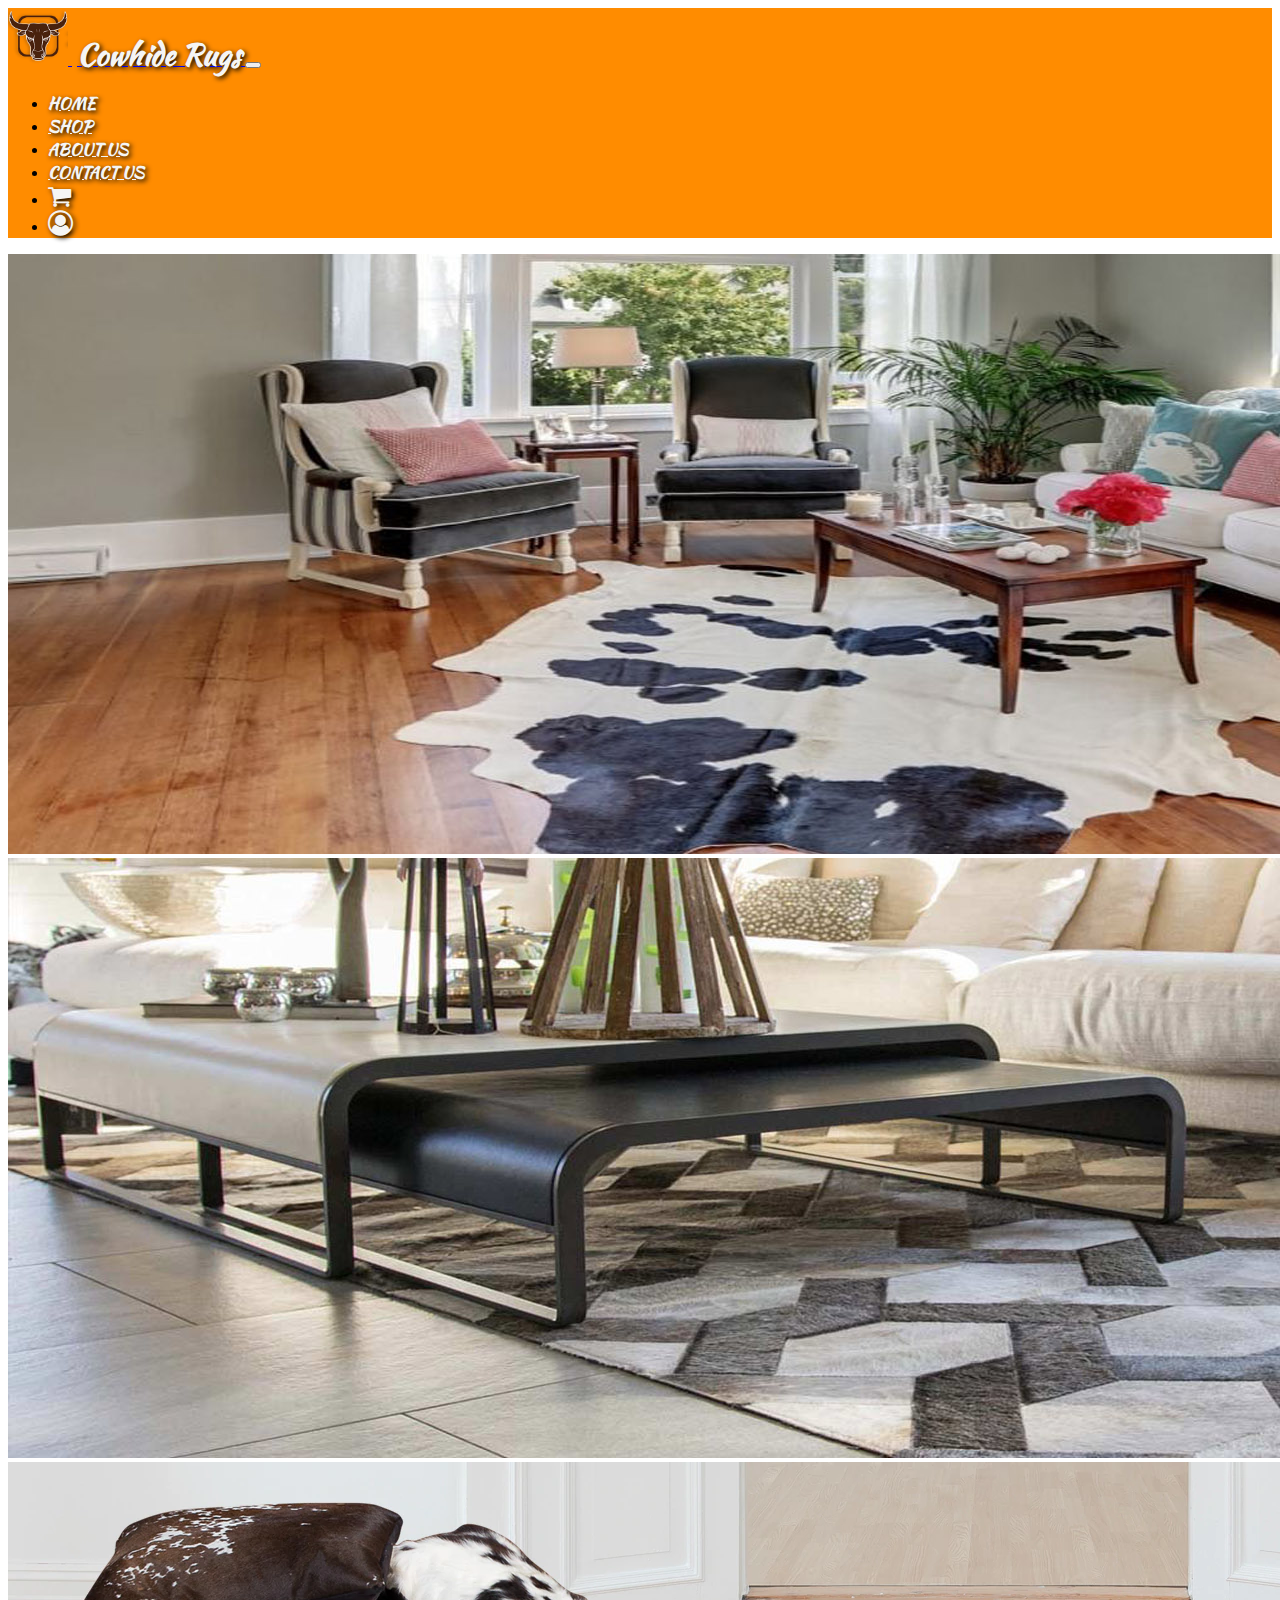
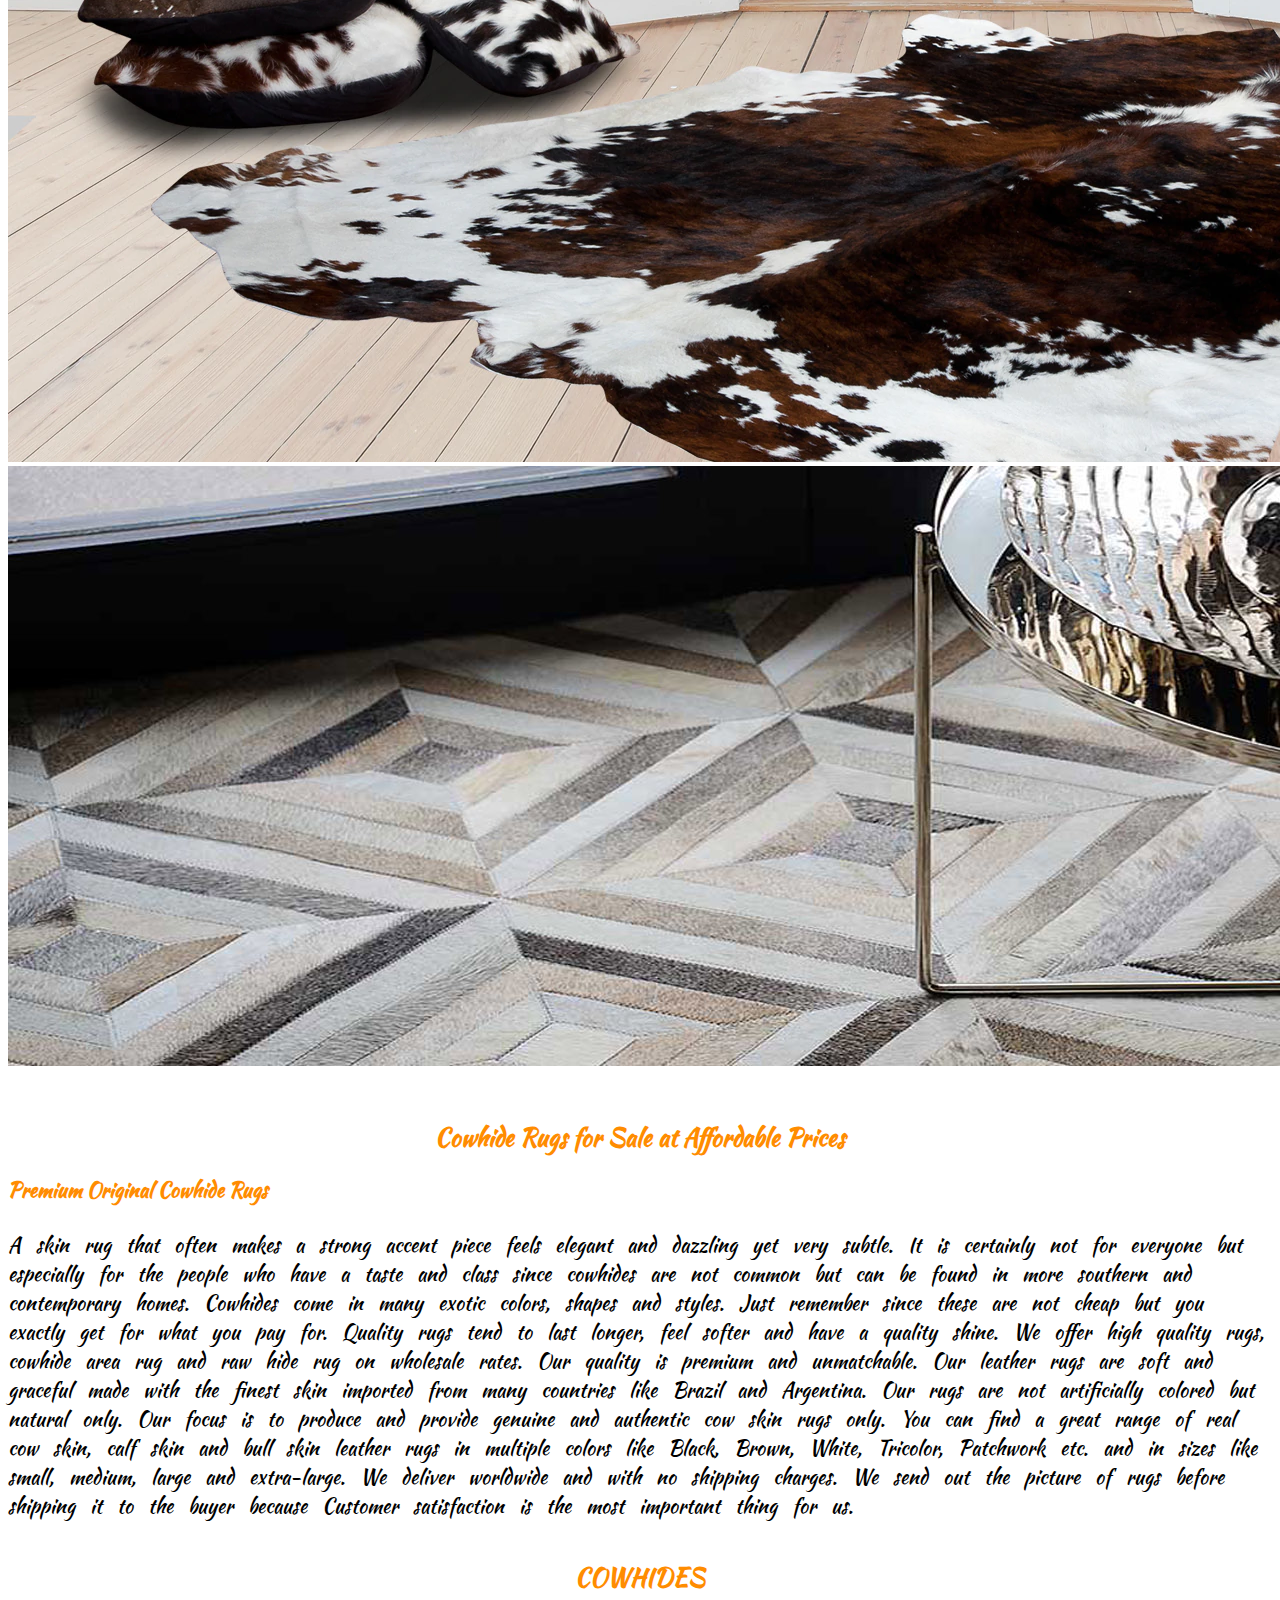
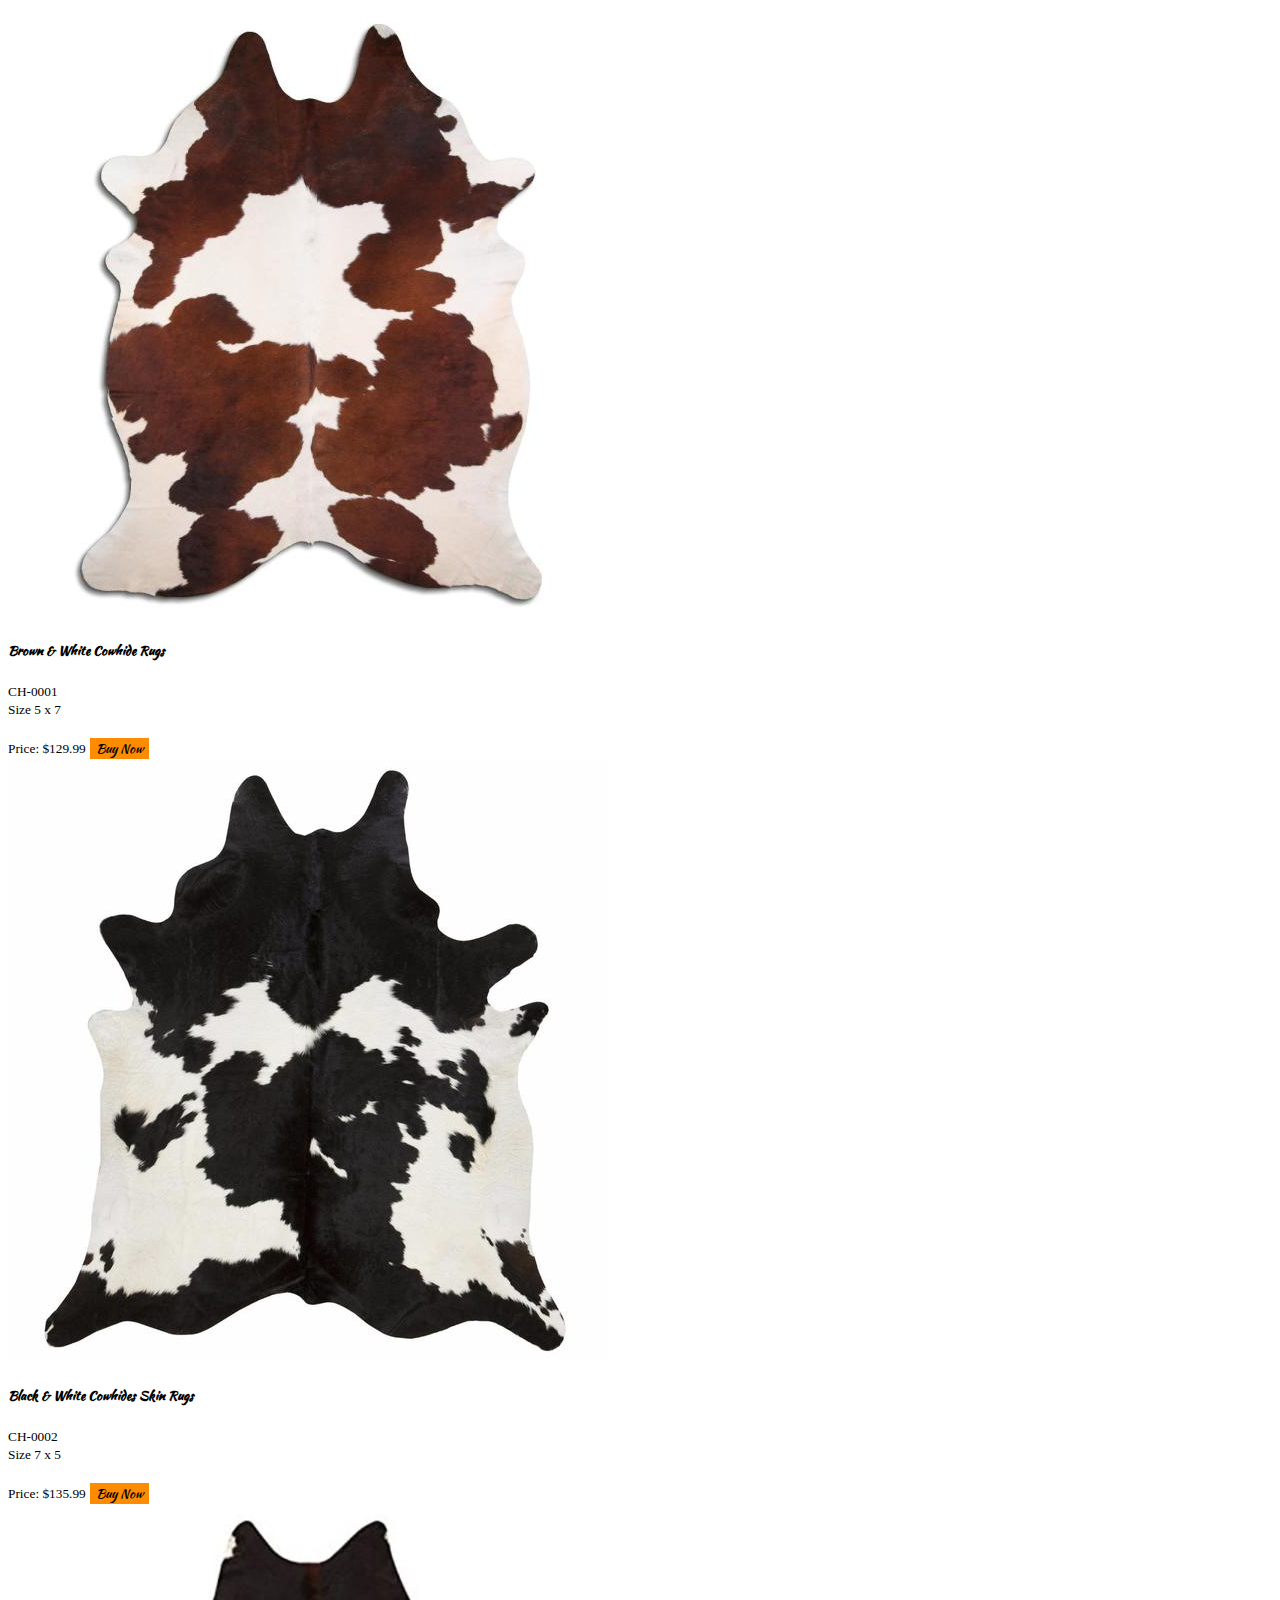
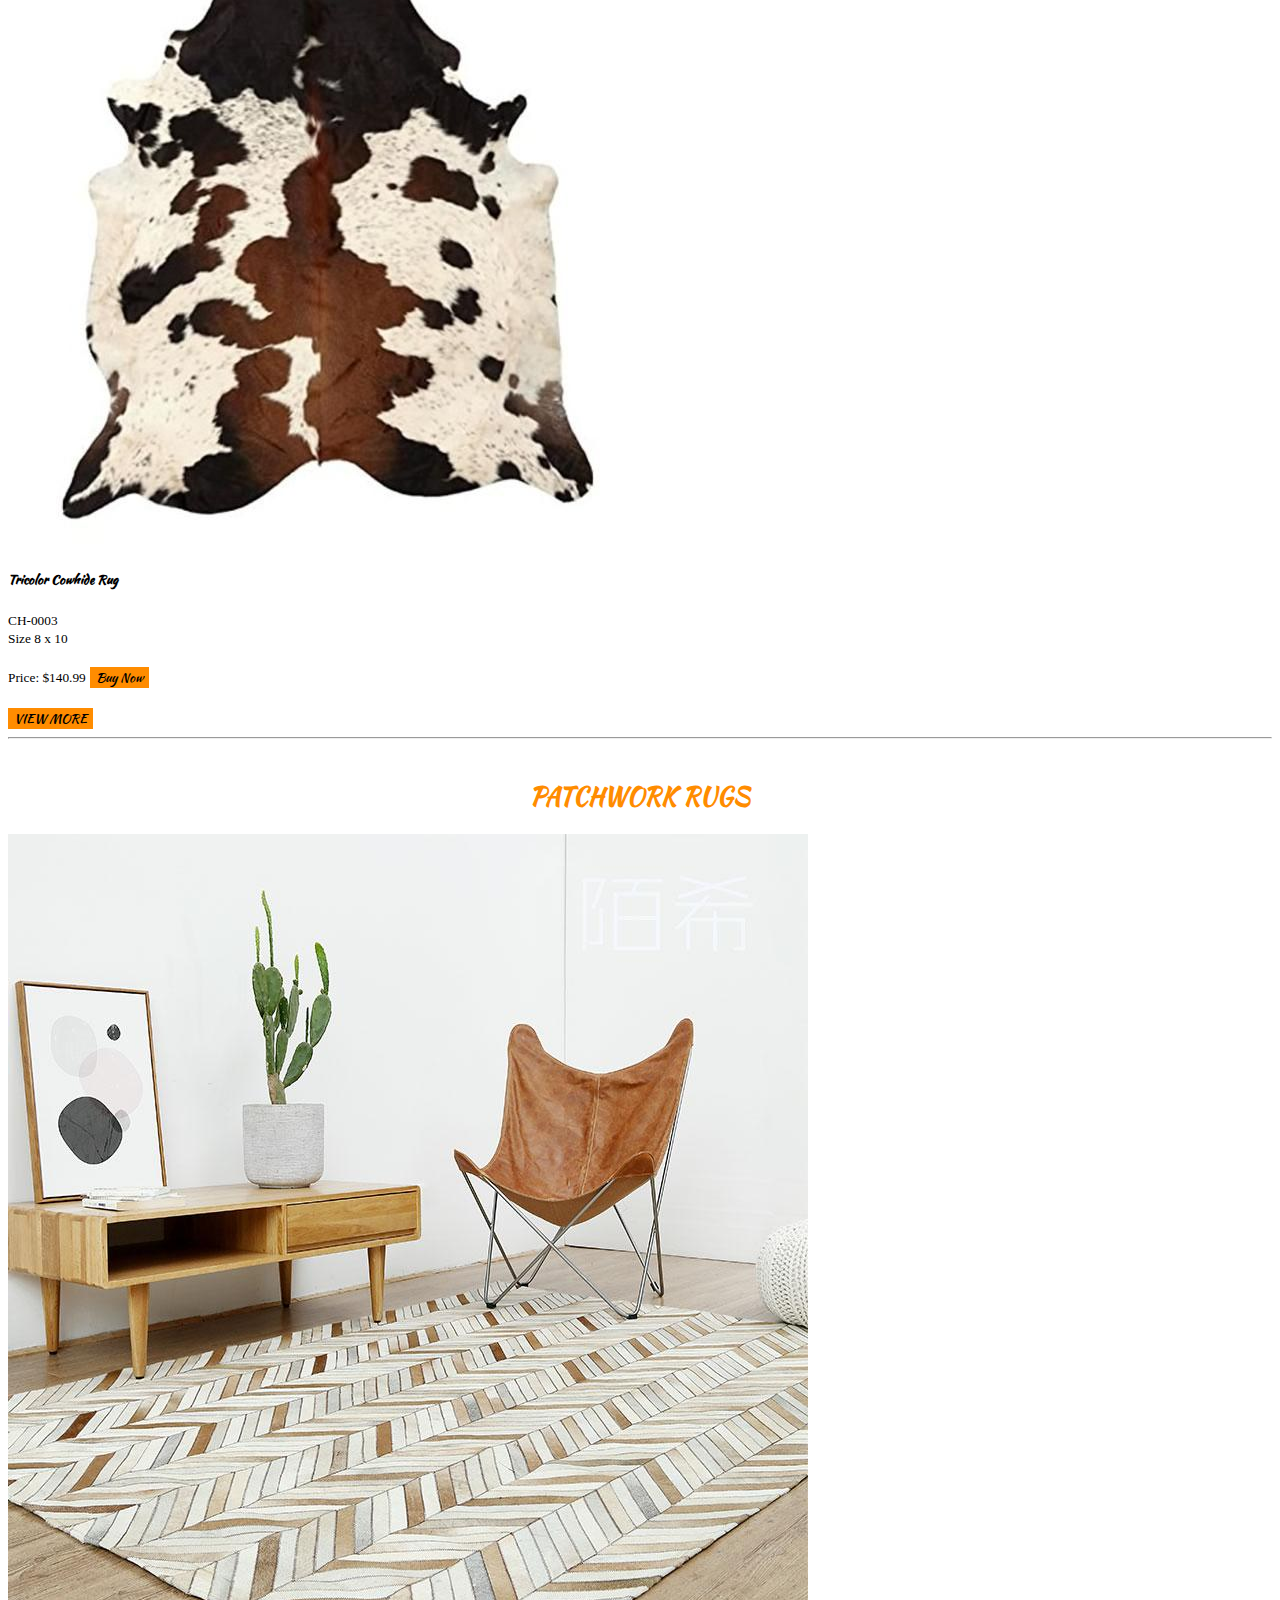
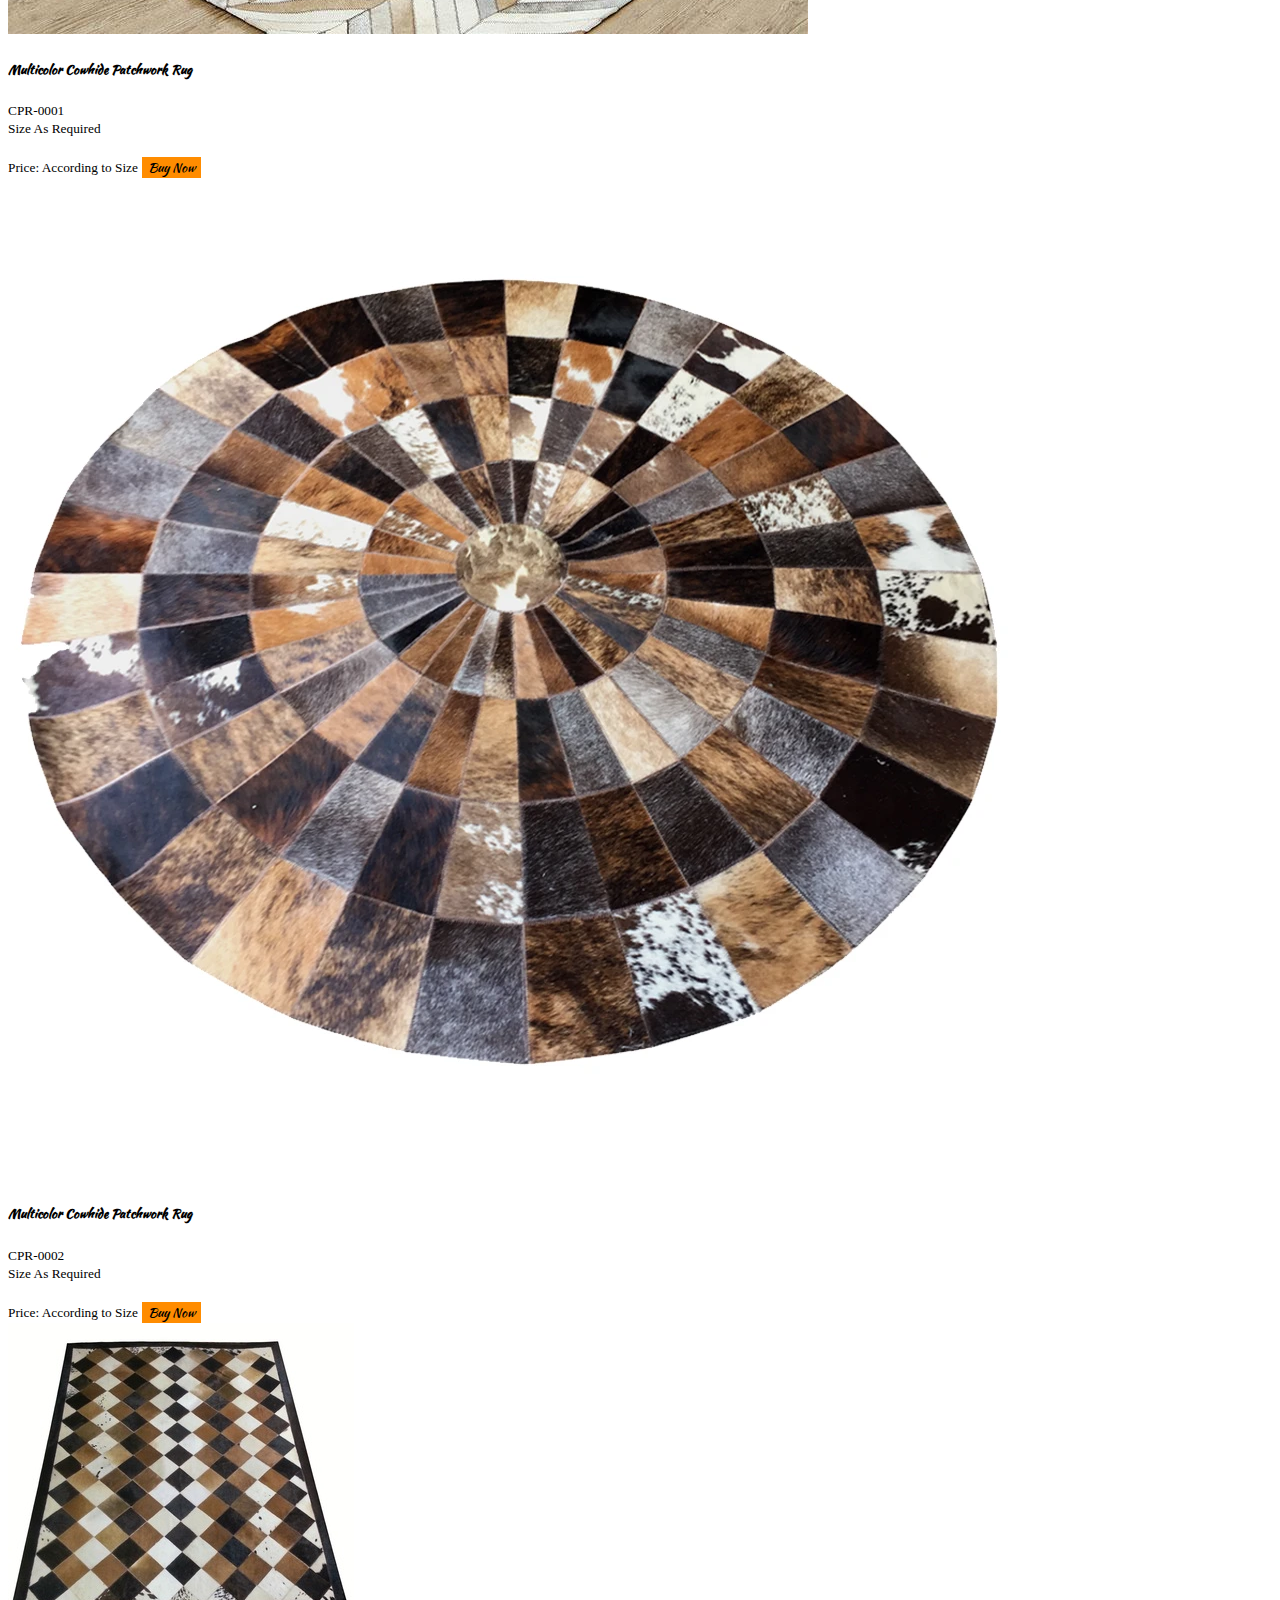
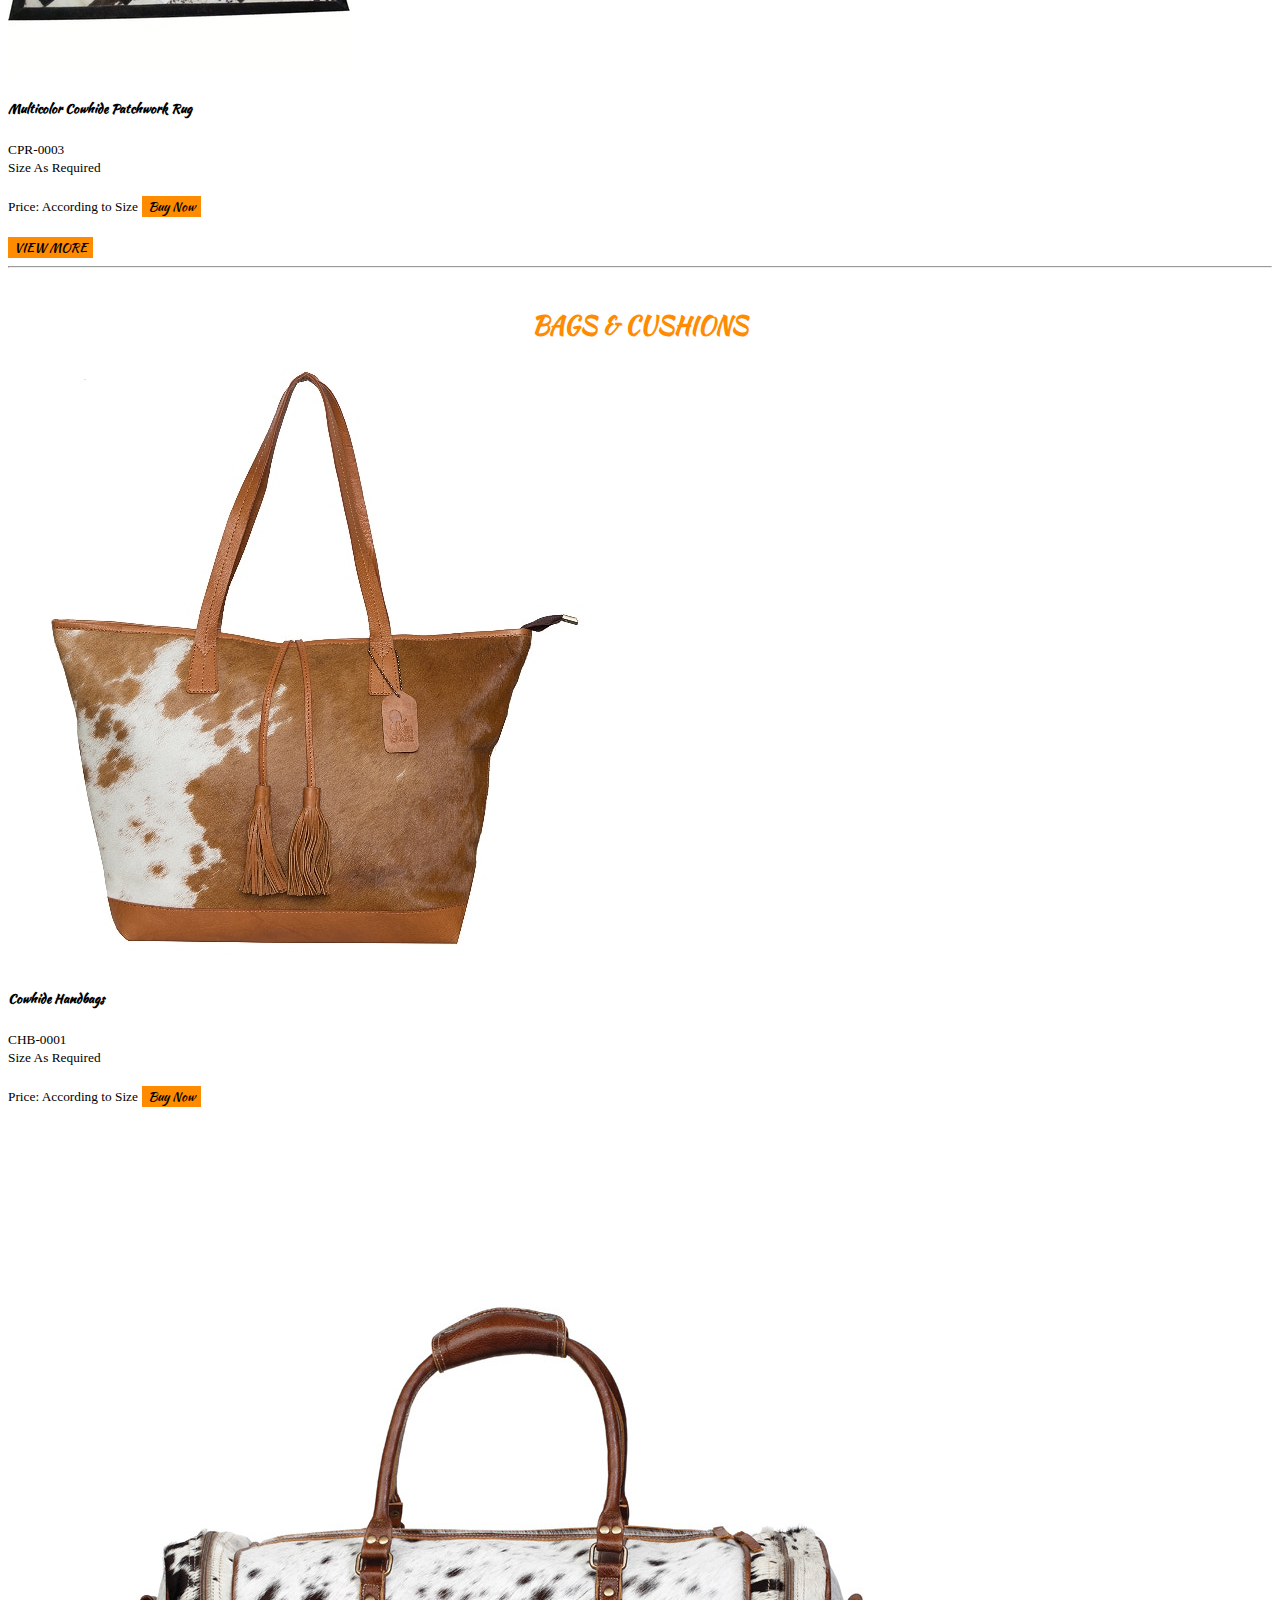
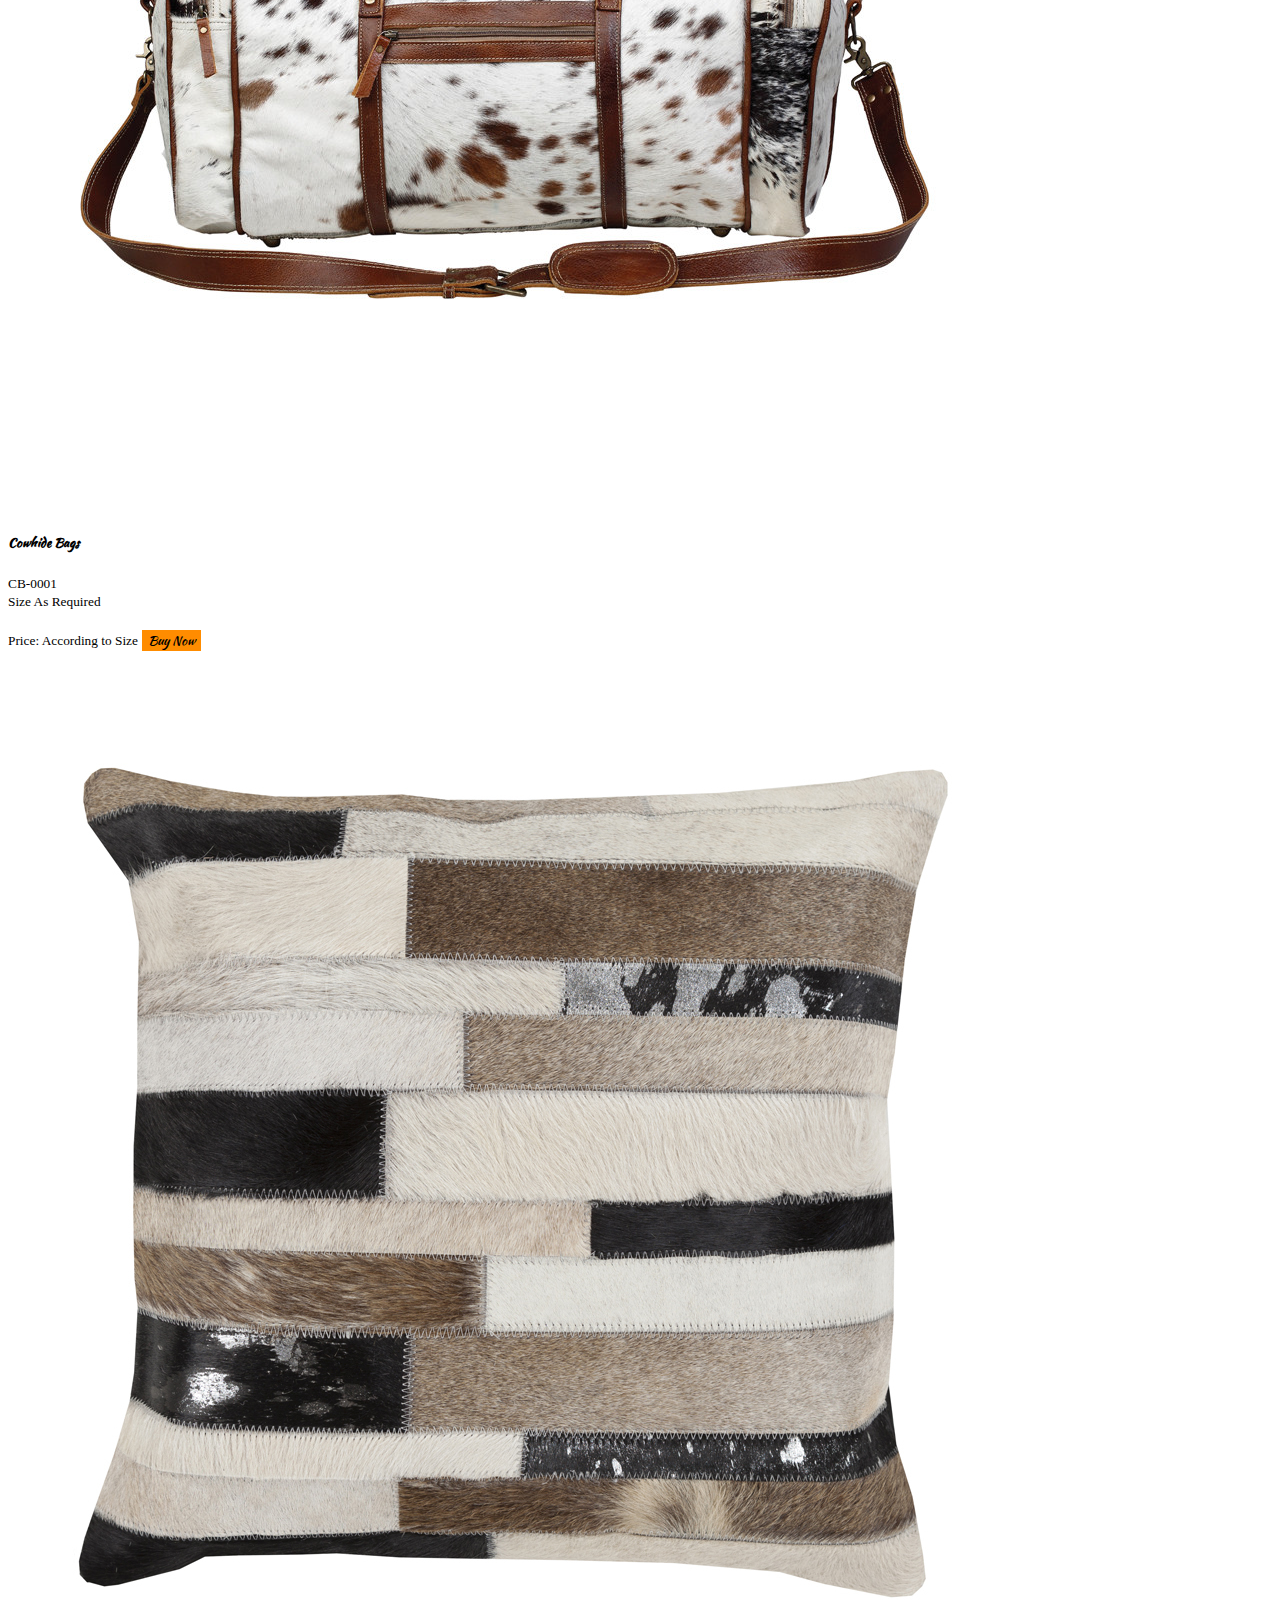
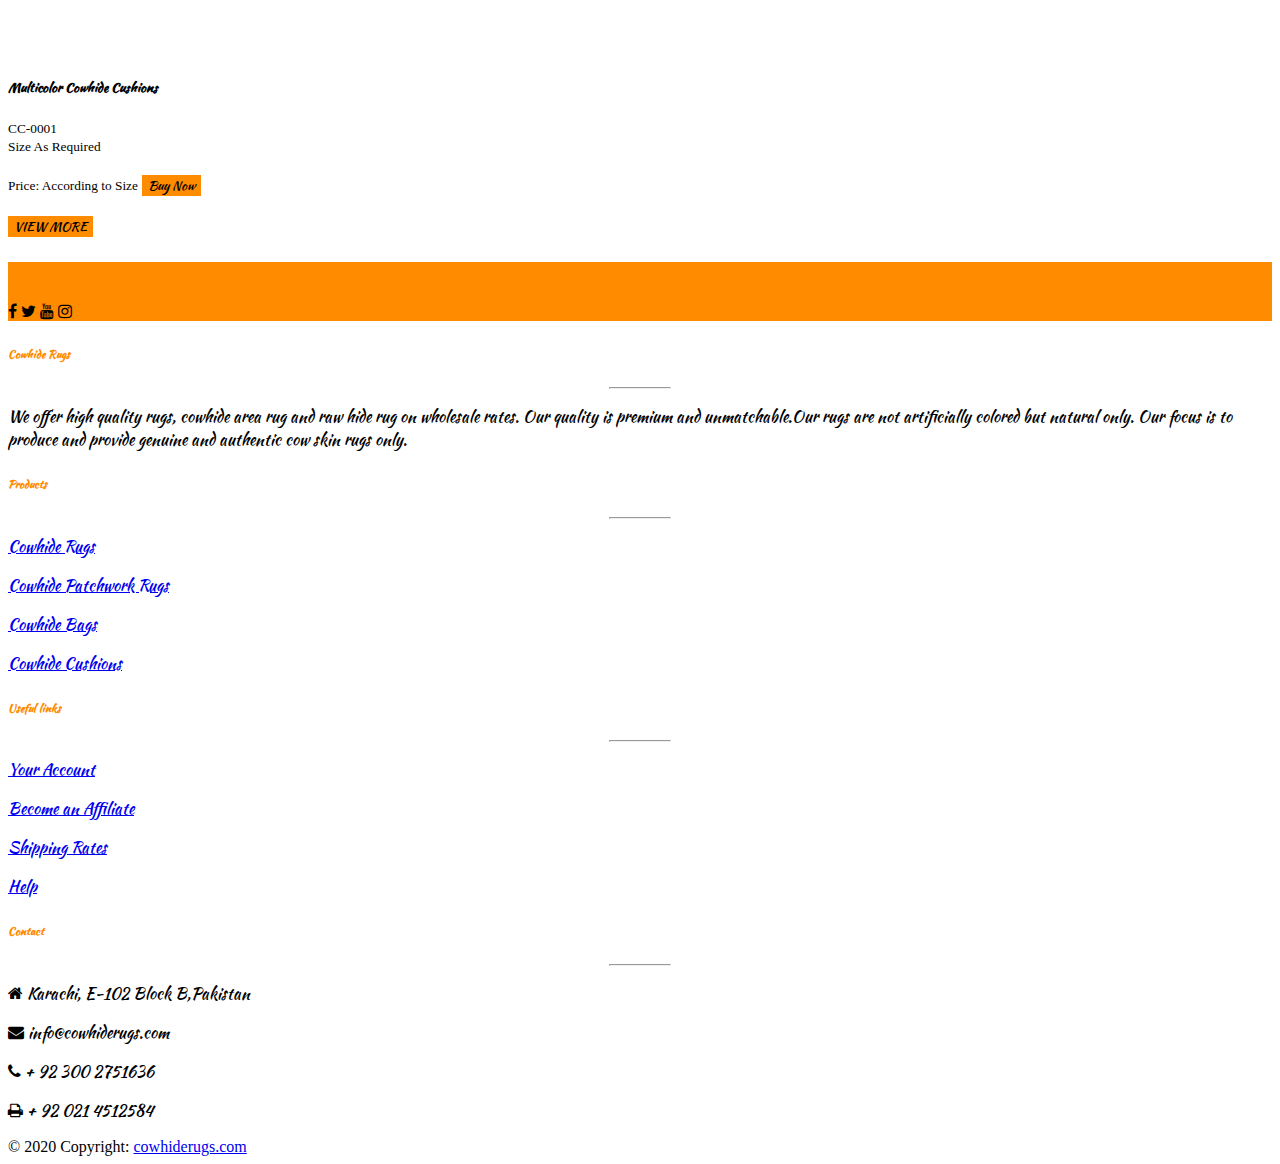
<file: index.html>
<!DOCTYPE html>
  <html lang="en">
  <head>
      <meta charset="UTF-8">
      <meta name="viewport" content="width=device-width, initial-scale=1.0">
      <title>websitePractice</title>
      <link rel="stylesheet" href="https://stackpath.bootstrapcdn.com/bootstrap/4.5.0/css/bootstrap.min.css" integrity="sha384-9aIt2nRpC12Uk9gS9baDl411NQApFmC26EwAOH8WgZl5MYYxFfc+NcPb1dKGj7Sk" crossorigin="anonymous">
      <link rel="stylesheet" href="style.css">
      <link href="https://fonts.googleapis.com/css2?family=Kaushan+Script&display=swap" rel="stylesheet">
      <link rel="stylesheet" href="https://cdnjs.cloudflare.com/ajax/libs/font-awesome/4.7.0/css/font-awesome.min.css">

  </head>

  <body>
    <div>
      <nav class="navbar navbar-expand-lg navbar-light">
          <a class="navbar-brand" href="index.html">
              <img src="images/cowlogo1.png" alt="" class="logo">
              <span class="logo-text">Cowhide Rugs</span>
          </a>
          <button class="navbar-toggler" type="button" data-toggle="collapse" data-target="#navbarText" aria-controls="navbarText" aria-expanded="false" aria-label="Toggle navigation">
            <span class="navbar-toggler-icon"></span>
          </button>
          <div class="collapse navbar-collapse" id="navbarText">
              <ul class="navbar-nav mr-auto">
              </ul>
            <span class="navbar-text">
              <ul class="navbar-nav mr-auto">
                  <li class="nav-item active">
                    <a class="nav-link" href="index.html">HOME <span class="sr-only">(current)</span></a>
                  </li>
                  <li class="nav-item">
                    <a class="nav-link" href="shop.html">SHOP</a>
                  </li>
                  <li class="nav-item">
                    <a class="nav-link" href="aboutus.html">ABOUT US</a>
                  </li>
                  <li class="nav-item">
                      <a class="nav-link" href="contactus.html">CONTACT US</a>
                    </li>
                    <li class="nav-item">
                      <a class="nav-link" href="#"><i class="fa fa-shopping-cart" aria-hidden="true"></i>
                      </a>
                    </li>
                    <li class="nav-item">
                      <a class="nav-link" href="#"><i class="fa fa-user-circle-o" aria-hidden="true"></i>

                      </a>
                    </li>
                    
                </ul>

            </span>
          </div>
    </nav>
      
      <div id="carouselExampleFade" class="carousel slide carousel-fade" data-ride="carousel">
          <div class="carousel-inner">
            <div class="carousel-item active">
              <img src="images/slider-1.jpg" class="d-block w-100" alt="...">
            </div>
            <div class="carousel-item">
              <img src="images/slider-2.jpg" class="d-block w-100" alt="...">
            </div>
            <div class="carousel-item">
              <img src="images/cowhide-slider3.jpg" class="d-block w-100" alt="...">
            </div>
            <div class="carousel-item">
              <img src="images/slider-3.jpg" class="d-block w-100" alt="...">
            </div>
          </div>
          <a class="carousel-control-prev" href="#carouselExampleFade" role="button" data-slide="prev">
            <span class="carousel-control-prev-icon" aria-hidden="true"></span>
            <span class="sr-only">Previous</span>
          </a>
          <a class="carousel-control-next" href="#carouselExampleFade" role="button" data-slide="next">
            <span class="carousel-control-next-icon" aria-hidden="true"></span>
            <span class="sr-only">Next</span>
          </a>
        </div>
        <div>
          <div class="container">
          <h2 class="mein-heading">Cowhide Rugs for Sale at Affordable Prices</h2>
          <h4 class="sub-heading pt-4">Premium Original Cowhide Rugs</h4>
          <p class="main-para">A skin rug that often makes a strong accent piece feels elegant and dazzling yet very subtle. It is certainly not for everyone but especially for the people who have a taste and class since cowhides are not common but can be found in more southern and contemporary homes. Cowhides come in many exotic colors, shapes and styles. Just remember since these are not cheap but you exactly get for what you pay for. Quality rugs tend to last longer, feel softer and have a quality shine.

            We offer high quality rugs, cowhide area rug and raw hide rug on wholesale rates. Our quality is premium and unmatchable. Our leather rugs are soft and graceful made with the finest skin imported from many countries like Brazil and Argentina.
            
            Our rugs are not artificially colored but natural only. Our focus is to produce and provide genuine and authentic cow skin rugs only. You can find a great range of real cow skin, calf skin and bull skin leather rugs in multiple colors like Black, Brown, White, Tricolor, Patchwork etc. and in sizes like small, medium, large and extra-large. We deliver worldwide and with no shipping charges. We send out the picture of rugs before shipping it to the buyer because Customer satisfaction is the most important thing for us.</p>
        </div>
    </div>

    <div>
      <h2>COWHIDES</h2>
      <div class="container pt-5">
        <div class="row">
          
          <div>
            <div class="card-deck">
            <div class="card">
              <img src="images/cowhide10.jpg" class="card-img-top" alt="...">
              <div class="card-body">
                <h5 class="card-title">Brown & White Cowhide Rugs</h5>
              </div>
              <div class="card-footer">
                <div class="row">
                <small class="text-muted col-6 pt-4 font-weight-bold">CH-0001 <br> Size	5 x 7 <br> Price:	$129.99</small>
                <button type="button" class="btn btn-outline-secondary col-6 text-white h-25">Buy Now</button>
              </div>
              </div>
            </div>
            <div class="card">
              <img src="images/cowhide04.jpg" class="card-img-top" alt="...">
              <div class="card-body">
                <h5 class="card-title">Black & White Cowhides Skin Rugs</h5>
              </div>
              <div class="card-footer">
                <div class="row">
                  <small class="text-muted col-6 pt-4 font-weight-bold">CH-0002 <br> Size	7 x 5 <br> Price:	$135.99</small>
                  <button type="button" class="btn btn-outline-secondary col-6 text-white h-25">Buy Now</button>
                </div>
              </div>
            </div>
            <div class="card">
              <img src="images/cowhide03.jpg" class="card-img-top" alt="...">
              <div class="card-body">
                <h5 class="card-title text-center">Tricolor Cowhide Rug</h5>
              </div>
              <div class="card-footer">
                <div class="row">
                  <small class="text-muted col-6 pt-4 font-weight-bold">CH-0003 <br> Size	8 x 10 <br> Price:	$140.99</small>
                  <button type="button" class="btn btn-outline-secondary col-6 text-white h-25">Buy Now</button>
                </div>
              </div>
                  </div>
                </div>
              </div>
            </div>
          </div>
          </div>
          <div class="container mt-4">
            <button type="button" class="btn btn-primary btn-lg">VIEW MORE</button>
          </div>
          <div class="container">
          <hr/ class="bg-warning">
        </div>
        <h2>PATCHWORK RUGS</h2>
          <div class="container pt-5">
          <div class="row">
            
            <div>
              <div class="card-deck">
              <div class="card">
                <img src="images/patchwork01.jpg" class="card-img-top" alt="...">
                <div class="card-body">
                  <h5 class="card-title">Multicolor Cowhide Patchwork Rug</h5>
                </div>
                <div class="card-footer">
                  <div class="row">
                    <small class="text-muted col-6 pt-4 font-weight-bold">CPR-0001 <br> Size	As Required <br> Price:	According to Size</small>
                    <button type="button" class="btn btn-outline-secondary col-6 text-white h-25">Buy Now</button>
                  </div>
                </div>
              </div>
              <div class="card">
                <img src="images/patchwork10.jpg" class="card-img-top" alt="...">
                <div class="card-body">
                  <h5 class="card-title">Multicolor Cowhide Patchwork Rug</h5>
                </div>
                <div class="card-footer">
                  <div class="row">
                    <small class="text-muted col-6 pt-4 font-weight-bold">CPR-0002 <br> Size	As Required <br> Price:	According to Size</small>
                    <button type="button" class="btn btn-outline-secondary col-6 text-white h-25">Buy Now</button>
                  </div>
                </div>
              </div>
              <div class="card">
                <img src="images/patchwork11.jpg" class="card-img-top" alt="...">
                <div class="card-body">
                  <h5 class="card-title text-center">Multicolor Cowhide Patchwork Rug</h5>
                </div>
                <div class="card-footer">
                  <div class="row">
                    <small class="text-muted col-6 pt-4 font-weight-bold">CPR-0003 <br> Size	As Required <br> Price:	According to Size</small>
                    <button type="button" class="btn btn-outline-secondary col-6 text-white h-25">Buy Now</button>
                  </div>
                </div>
                    </div>
                  </div>
                </div>
              </div>
            </div>
            </div>
          </div>
          <div class="container mt-4">
            <button type="button" class="btn btn-primary btn-lg">VIEW MORE</button>
          </div>
      </div>

      <div class="container">
        <hr/ class="bg-warning">
      </div>
      <h2>BAGS & CUSHIONS</h2>
        <div class="container pt-5">
        <div class="row">
          
          <div>
            <div class="card-deck">
            <div class="card">
              <img src="images/cowhide-bags-01.jpg" class="card-img-top" alt="...">
              <div class="card-body">
                <h5 class="card-title text-center">Cowhide Handbags</h5>
              </div>
              <div class="card-footer">
                <div class="row">
                  <small class="text-muted col-6 pt-4 font-weight-bold">CHB-0001 <br> Size	As Required <br> Price:	According to Size</small>
                  <button type="button" class="btn btn-outline-secondary col-6 text-white h-25">Buy Now</button>
                </div>
              </div>
            </div>
            <div class="card">
              <img src="images/cowhide-bags-07.jpg" class="card-img-top" alt="...">
              <div class="card-body">
                <h5 class="card-title text-center">Cowhide Bags</h5>
              </div>
              <div class="card-footer">
                <div class="row">
                  <small class="text-muted col-6 pt-4 font-weight-bold">CB-0001 <br> Size	As Required <br> Price:	According to Size</small>
                  <button type="button" class="btn btn-outline-secondary col-6 text-white h-25">Buy Now</button>
                </div>
              </div>
            </div>
            <div class="card">
              <img src="images/cowhide-cousins-04.jpg" class="card-img-top" alt="...">
              <div class="card-body">
                <h5 class="card-title text-center">Multicolor Cowhide Cushions</h5>
              </div>
              <div class="card-footer">
                <div class="row">
                  <small class="text-muted col-6 pt-4 font-weight-bold">CC-0001 <br> Size	As Required <br> Price:	According to Size</small>
                  <button type="button" class="btn btn-outline-secondary col-6 text-white h-25">Buy Now</button>
                </div>
              </div>
                  </div>
                </div>
              </div>
            </div>
          </div>
          </div>
        </div>
        <div class="container mt-4">
          <button type="button" class="btn btn-primary btn-lg">VIEW MORE</button>
        </div>

  </div>
  <!-- Footer -->
<footer class="page-footer font-small unique-color-dark mt-5">

  <div style="background-color: darkorange;">
    <div class="container">

      <!-- Grid row-->
      <div class="row py-4 d-flex align-items-center">

        <!-- Grid column -->
        <div class="col-md-6 col-lg-5 text-center text-md-left mb-4 mb-md-0">
          <h6 class="mb-0 footer-text">Get connected with us on social networks!</h6>
        </div>
        <!-- Grid column -->

        <!-- Grid column -->
        <div class="col-md-6 col-lg-7 text-center text-md-right">

          <!-- Facebook -->
          <a class="fb-ic">
            <i class="fa fa-facebook-f white-text mr-4"> </i>
          </a>
          <!-- Twitter -->
          <a class="tw-ic">
            <i class="fa fa-twitter white-text mr-4"> </i>
          </a>
          <!-- youtube +-->
          <a class="gplus-ic">
            <i class="fa fa-youtube white-text mr-4"> </i>
          </a>
          <!--Instagram-->
          <a class="ins-ic">
            <i class="fa fa-instagram white-text"> </i>
          </a>

        </div>
        <!-- Grid column -->

      </div>
      <!-- Grid row-->

    </div>
  </div>

  <!-- Footer Links -->
  <div class="container text-center text-md-left mt-5 footer-text ">

    <!-- Grid row -->
    <div class="row mt-3">

      <!-- Grid column -->
      <div class="col-md-3 col-lg-4 col-xl-3 mx-auto mb-4">

        <!-- Content -->
        <h6 class="text-uppercase font-weight-bold">Cowhide Rugs</h6>
        <hr class="deep-purple accent-2 mb-4 mt-0 d-inline-block mx-auto" style="width: 60px;">
        <p>We offer high quality rugs, cowhide area rug and raw hide rug on wholesale rates. Our quality is premium and unmatchable.Our rugs are not artificially colored but natural only. Our focus is to produce and provide genuine and authentic cow skin rugs only.</p>

      </div>
      <!-- Grid column -->

      <!-- Grid column -->
      <div class="col-md-2 col-lg-2 col-xl-2 mx-auto mb-4">

        <!-- Links -->
        <h6 class="text-uppercase font-weight-bold">Products</h6>
        <hr class="deep-purple accent-2 mb-4 mt-0 d-inline-block mx-auto" style="width: 60px;">
        <p>
          <a href="shop.html">Cowhide Rugs</a>
        </p>
        <p>
          <a href="shop.html">Cowhide Patchwork Rugs</a>
        </p>
        <p>
          <a href="shop.html">Cowhide Bags</a>
        </p>
        <p>
          <a href="shop.html">Cowhide Cushions</a>
        </p>

      </div>
      <!-- Grid column -->

      <!-- Grid column -->
      <div class="col-md-3 col-lg-2 col-xl-2 mx-auto mb-4">

        <!-- Links -->
        <h6 class="text-uppercase font-weight-bold">Useful links</h6>
        <hr class="deep-purple accent-2 mb-4 mt-0 d-inline-block mx-auto" style="width: 60px;">
        <p>
          <a href="#!">Your Account</a>
        </p>
        <p>
          <a href="#!">Become an Affiliate</a>
        </p>
        <p>
          <a href="#!">Shipping Rates</a>
        </p>
        <p>
          <a href="#!">Help</a>
        </p>

      </div>
      <!-- Grid column -->

      <!-- Grid column -->
      <div class="col-md-4 col-lg-3 col-xl-3 mx-auto mb-md-0 mb-4">

        <!-- Links -->
        <h6 class="text-uppercase font-weight-bold">Contact</h6>
        <hr class="deep-purple accent-2 mb-4 mt-0 d-inline-block mx-auto" style="width: 60px;">
        <p>
          <i class="fa fa-home mr-3"></i> Karachi, E-102 Block B,Pakistan</p>
        <p>
          <i class="fa fa-envelope mr-3"></i> info@cowhiderugs.com</p>
        <p>
          <i class="fa fa-phone mr-3"></i> + 92 300 2751636</p>
        <p>
          <i class="fa fa-print mr-3"></i> + 92 021 4512584 </p>

      </div>
      <!-- Grid column -->

    </div>
    <!-- Grid row -->

  </div>
  <!-- Footer Links -->

  <!-- Copyright -->
  <div class="footer-copyright text-center py-3">© 2020 Copyright:
    <a href="https://mdbootstrap.com/"> cowhiderugs.com</a>
  </div>
  <!-- Copyright -->

</footer>
<!-- Footer -->



</div>    

  <script src="https://code.jquery.com/jquery-3.5.1.slim.min.js" integrity="sha384-DfXdz2htPH0lsSSs5nCTpuj/zy4C+OGpamoFVy38MVBnE+IbbVYUew+OrCXaRkfj" crossorigin="anonymous"></script>
  <script src="https://cdn.jsdelivr.net/npm/popper.js@1.16.0/dist/umd/popper.min.js" integrity="sha384-Q6E9RHvbIyZFJoft+2mJbHaEWldlvI9IOYy5n3zV9zzTtmI3UksdQRVvoxMfooAo" crossorigin="anonymous"></script>
  <script src="https://stackpath.bootstrapcdn.com/bootstrap/4.5.0/js/bootstrap.min.js" integrity="sha384-OgVRvuATP1z7JjHLkuOU7Xw704+h835Lr+6QL9UvYjZE3Ipu6Tp75j7Bh/kR0JKI" crossorigin="anonymous"></script>
  </body>
  </html>
</file>
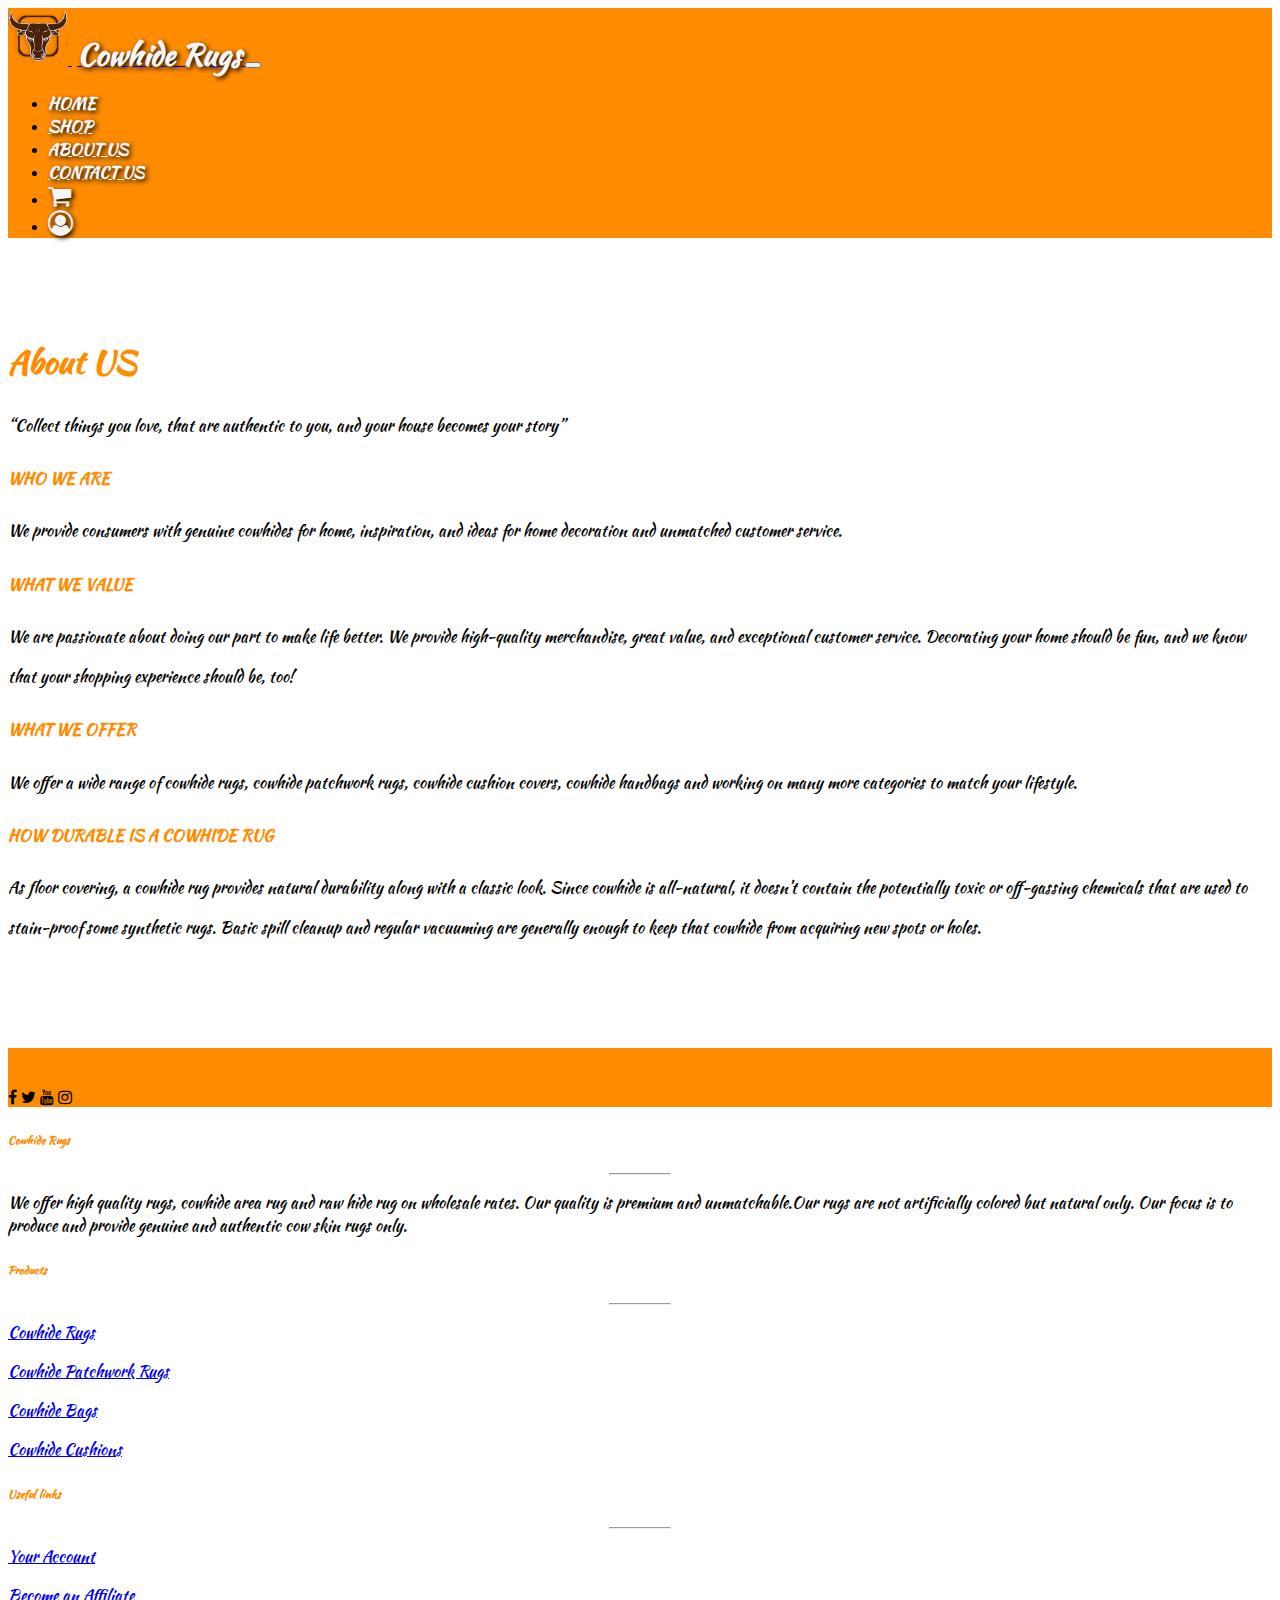
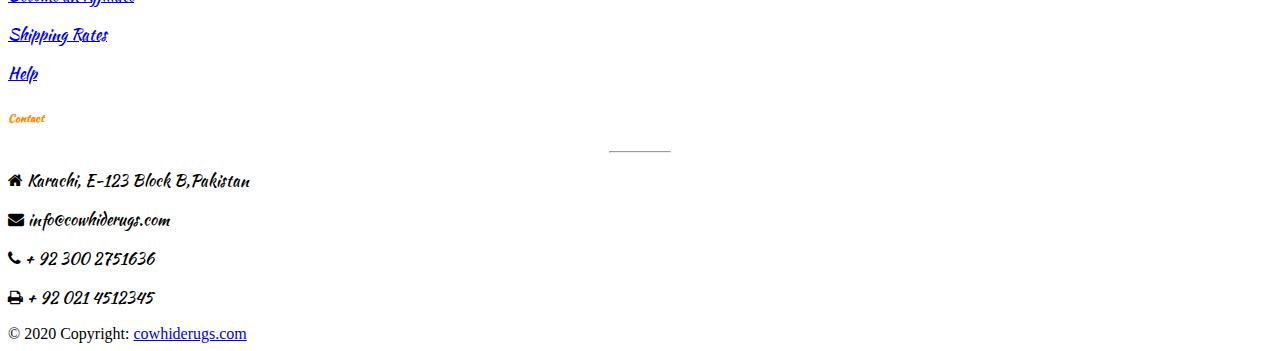
<file: aboutus.html>
<!DOCTYPE html>
<html lang="en">
<head>
    <meta charset="UTF-8">
    <meta name="viewport" content="width=device-width, initial-scale=1.0">
    <title>websitePractice</title>
    <link rel="stylesheet" href="https://stackpath.bootstrapcdn.com/bootstrap/4.5.0/css/bootstrap.min.css" integrity="sha384-9aIt2nRpC12Uk9gS9baDl411NQApFmC26EwAOH8WgZl5MYYxFfc+NcPb1dKGj7Sk" crossorigin="anonymous">
    <link rel="stylesheet" href="style.css">
    <link href="https://fonts.googleapis.com/css2?family=Kaushan+Script&display=swap" rel="stylesheet">
    <link rel="stylesheet" href="https://cdnjs.cloudflare.com/ajax/libs/font-awesome/4.7.0/css/font-awesome.min.css">

</head>

<body>
  <div>
    <nav class="navbar navbar-expand-lg navbar-light">
        <a class="navbar-brand" href="index.html">
            <img src="images/cowlogo1.png" alt="" class="logo">
            <span class="logo-text">Cowhide Rugs</span>
        </a>
        <button class="navbar-toggler" type="button" data-toggle="collapse" data-target="#navbarText" aria-controls="navbarText" aria-expanded="false" aria-label="Toggle navigation">
          <span class="navbar-toggler-icon"></span>
        </button>
        <div class="collapse navbar-collapse" id="navbarText">
            <ul class="navbar-nav mr-auto">
            </ul>
          <span class="navbar-text">
            <ul class="navbar-nav mr-auto">
                <li class="nav-item active">
                  <a class="nav-link" href="index.html">HOME <span class="sr-only">(current)</span></a>
                </li>
                <li class="nav-item">
                  <a class="nav-link" href="#">SHOP</a>
                </li>
                <li class="nav-item">
                  <a class="nav-link" href="aboutus.html">ABOUT US</a>
                </li>
                <li class="nav-item">
                    <a class="nav-link" href="contactus.html">CONTACT US</a>
                  </li>
                  <li class="nav-item">
                    <a class="nav-link" href="#"><i class="fa fa-shopping-cart" aria-hidden="true"></i>
                    </a>
                  </li>
                  <li class="nav-item">
                    <a class="nav-link" href="#"><i class="fa fa-user-circle-o" aria-hidden="true"></i>

                    </a>
                  </li>
                  
              </ul>

          </span>
        </div>
  </nav>


  <div class="container about-us">
      <h1 class="mb-5">About US</h1>
      <p>“Collect things you love, that are authentic to you, and your house becomes your story”</p>
      <h4>WHO WE ARE</h4>
      <p>We provide consumers with genuine cowhides for home, inspiration, and ideas for home decoration and unmatched customer service.</p>
      <h4>WHAT WE VALUE</h4>
      <p>We are passionate about doing our part to make life better. We provide high-quality merchandise, great value, and exceptional customer service. Decorating your home should be fun, and we know that your shopping experience should be, too!</p>
      <h4>WHAT WE OFFER</h4>
      <p>We offer a wide range of cowhide rugs, cowhide patchwork rugs, cowhide cushion covers, cowhide handbags and working on many more categories to match your lifestyle.</p>
      <h4>HOW DURABLE IS A COWHIDE RUG</h4>
      <p>As floor covering, a cowhide rug provides natural durability along with a classic look. Since cowhide is all-natural, it doesn’t contain the potentially toxic or off-gassing chemicals that are used to stain-proof some synthetic rugs. Basic spill cleanup and regular vacuuming are generally enough to keep that cowhide from acquiring new spots or holes.</p>
    </div>

    
  
  





<!-- Footer -->
<footer class="page-footer font-small unique-color-dark mt-5">

<div style="background-color: darkorange;">
  <div class="container">

    <!-- Grid row-->
    <div class="row py-4 d-flex align-items-center">

      <!-- Grid column -->
      <div class="col-md-6 col-lg-5 text-center text-md-left mb-4 mb-md-0">
        <h6 class="mb-0 footer-text">Get connected with us on social networks!</h6>
      </div>
      <!-- Grid column -->

      <!-- Grid column -->
      <div class="col-md-6 col-lg-7 text-center text-md-right">

        <!-- Facebook -->
        <a class="fb-ic">
          <i class="fa fa-facebook-f white-text mr-4"> </i>
        </a>
        <!-- Twitter -->
        <a class="tw-ic">
          <i class="fa fa-twitter white-text mr-4"> </i>
        </a>
        <!-- youtube +-->
        <a class="gplus-ic">
          <i class="fa fa-youtube white-text mr-4"> </i>
        </a>
        <!--Instagram-->
        <a class="ins-ic">
          <i class="fa fa-instagram white-text"> </i>
        </a>

      </div>
      <!-- Grid column -->

    </div>
    <!-- Grid row-->

  </div>
</div>

<!-- Footer Links -->
<div class="container text-center text-md-left mt-5 footer-text ">

  <!-- Grid row -->
  <div class="row mt-3">

    <!-- Grid column -->
    <div class="col-md-3 col-lg-4 col-xl-3 mx-auto mb-4">

      <!-- Content -->
      <h6 class="text-uppercase font-weight-bold">Cowhide Rugs</h6>
      <hr class="deep-purple accent-2 mb-4 mt-0 d-inline-block mx-auto" style="width: 60px;">
      <p>We offer high quality rugs, cowhide area rug and raw hide rug on wholesale rates. Our quality is premium and unmatchable.Our rugs are not artificially colored but natural only. Our focus is to produce and provide genuine and authentic cow skin rugs only.</p>

    </div>
    <!-- Grid column -->

    <!-- Grid column -->
    <div class="col-md-2 col-lg-2 col-xl-2 mx-auto mb-4">

      <!-- Links -->
      <h6 class="text-uppercase font-weight-bold">Products</h6>
      <hr class="deep-purple accent-2 mb-4 mt-0 d-inline-block mx-auto" style="width: 60px;">
      <p>
        <a href="shop.html">Cowhide Rugs</a>
      </p>
      <p>
        <a href="shop.html">Cowhide Patchwork Rugs</a>
      </p>
      <p>
        <a href="shop.html">Cowhide Bags</a>
      </p>
      <p>
        <a href="shop.html">Cowhide Cushions</a>
      </p>

    </div>
    <!-- Grid column -->

    <!-- Grid column -->
    <div class="col-md-3 col-lg-2 col-xl-2 mx-auto mb-4">

      <!-- Links -->
      <h6 class="text-uppercase font-weight-bold">Useful links</h6>
      <hr class="deep-purple accent-2 mb-4 mt-0 d-inline-block mx-auto" style="width: 60px;">
      <p>
        <a href="#!">Your Account</a>
      </p>
      <p>
        <a href="#!">Become an Affiliate</a>
      </p>
      <p>
        <a href="#!">Shipping Rates</a>
      </p>
      <p>
        <a href="#!">Help</a>
      </p>

    </div>
    <!-- Grid column -->

    <!-- Grid column -->
    <div class="col-md-4 col-lg-3 col-xl-3 mx-auto mb-md-0 mb-4">

      <!-- Links -->
      <h6 class="text-uppercase font-weight-bold">Contact</h6>
      <hr class="deep-purple accent-2 mb-4 mt-0 d-inline-block mx-auto" style="width: 60px;">
      <p>
        <i class="fa fa-home mr-3"></i> Karachi, E-123 Block B,Pakistan</p>
      <p>
        <i class="fa fa-envelope mr-3"></i> info@cowhiderugs.com</p>
      <p>
        <i class="fa fa-phone mr-3"></i> + 92 300 2751636</p>
      <p>
        <i class="fa fa-print mr-3"></i> + 92 021 4512345 </p>

    </div>
    <!-- Grid column -->

  </div>
  <!-- Grid row -->

</div>
<!-- Footer Links -->

<!-- Copyright -->
<div class="footer-copyright text-center py-3">© 2020 Copyright:
  <a href="https://mdbootstrap.com/"> cowhiderugs.com</a>
</div>
<!-- Copyright -->

</footer>
<!-- Footer -->



</div>    

<script src="https://code.jquery.com/jquery-3.5.1.slim.min.js" integrity="sha384-DfXdz2htPH0lsSSs5nCTpuj/zy4C+OGpamoFVy38MVBnE+IbbVYUew+OrCXaRkfj" crossorigin="anonymous"></script>
<script src="https://cdn.jsdelivr.net/npm/popper.js@1.16.0/dist/umd/popper.min.js" integrity="sha384-Q6E9RHvbIyZFJoft+2mJbHaEWldlvI9IOYy5n3zV9zzTtmI3UksdQRVvoxMfooAo" crossorigin="anonymous"></script>
<script src="https://stackpath.bootstrapcdn.com/bootstrap/4.5.0/js/bootstrap.min.js" integrity="sha384-OgVRvuATP1z7JjHLkuOU7Xw704+h835Lr+6QL9UvYjZE3Ipu6Tp75j7Bh/kR0JKI" crossorigin="anonymous"></script>
</body>
</html>
</file>
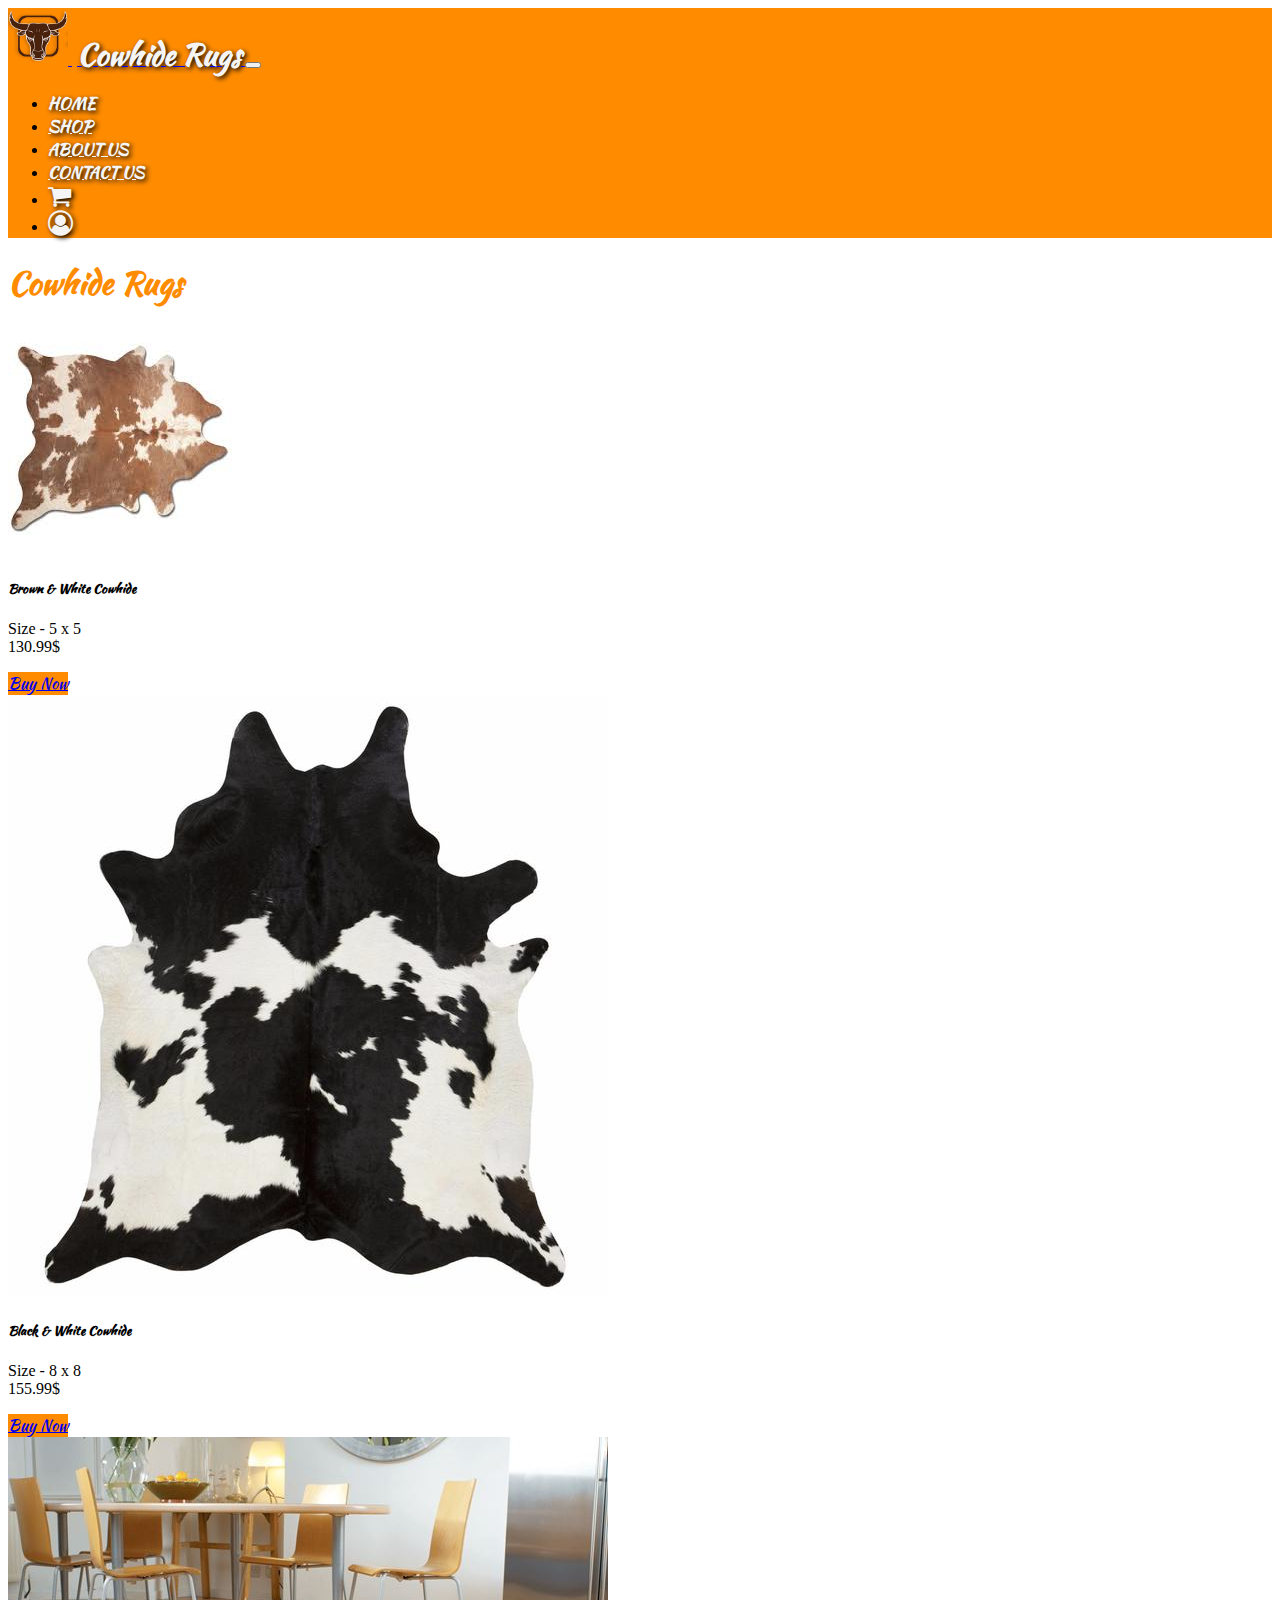
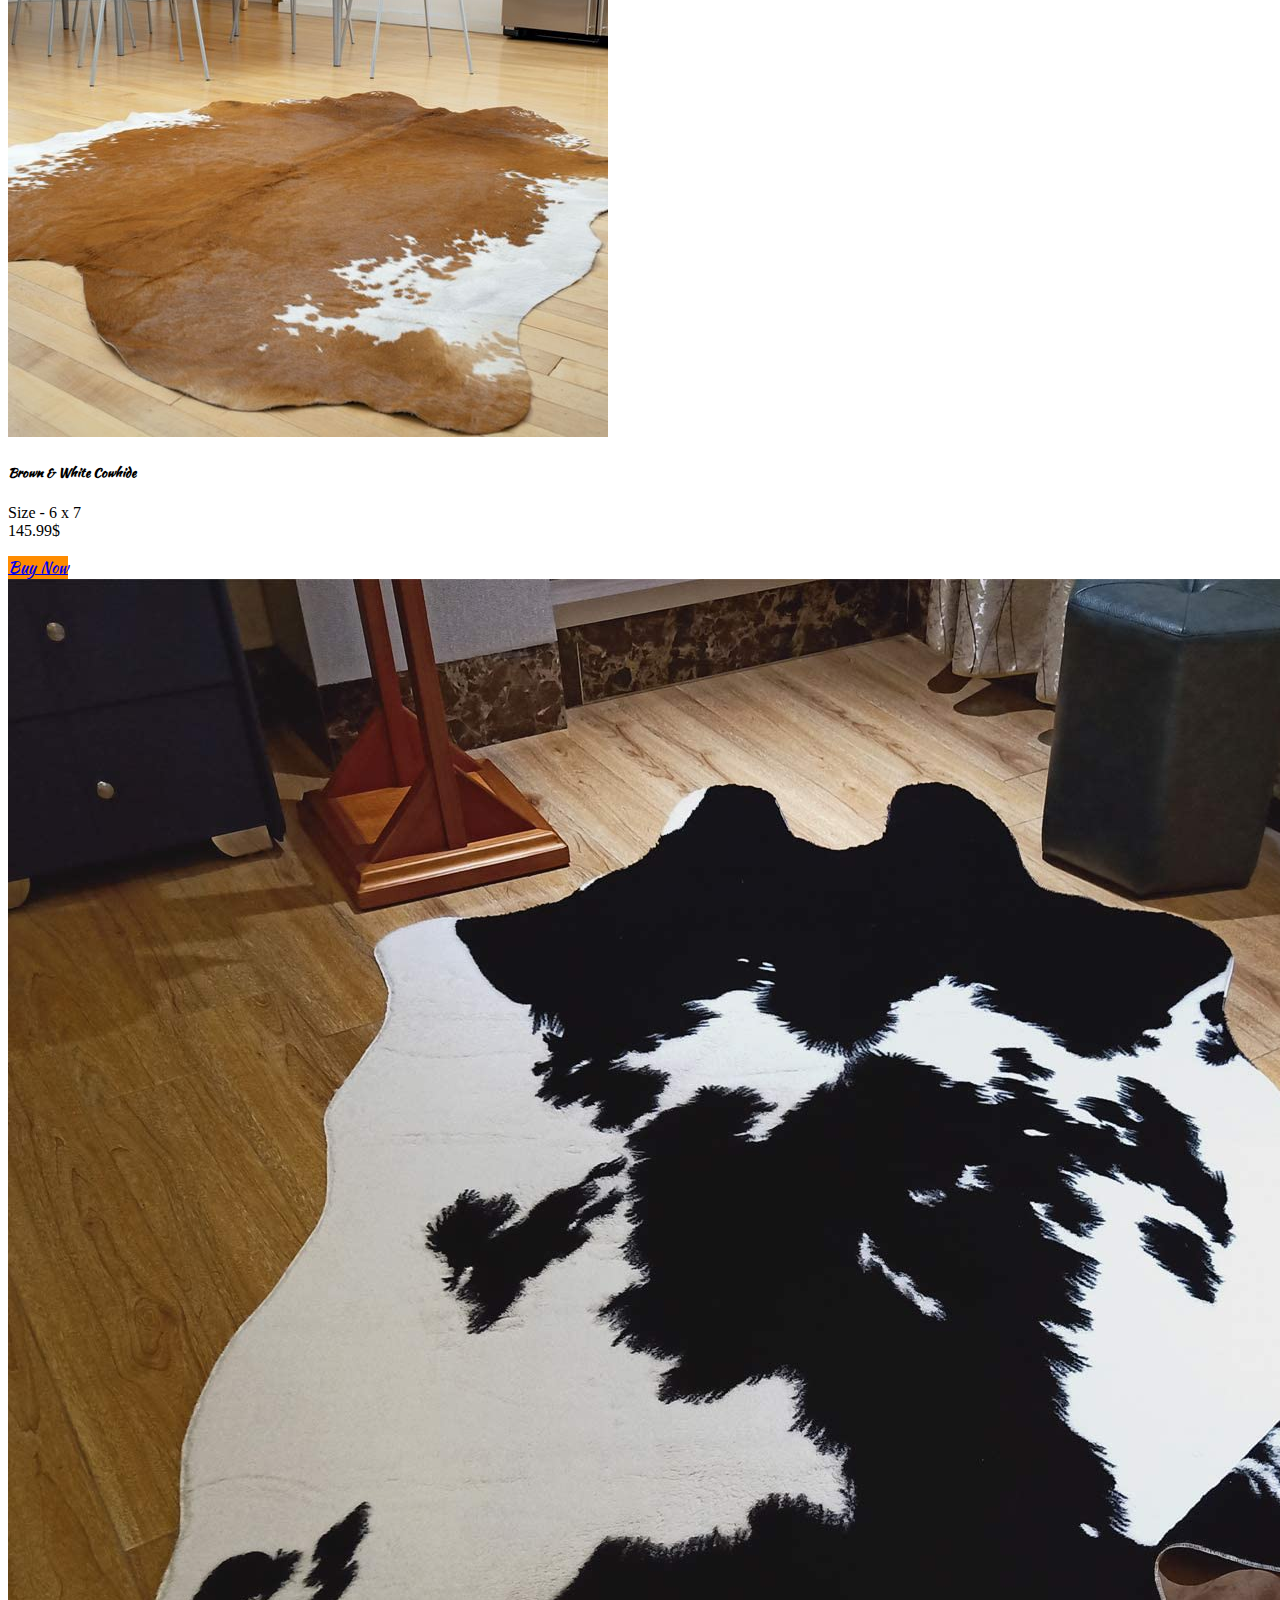
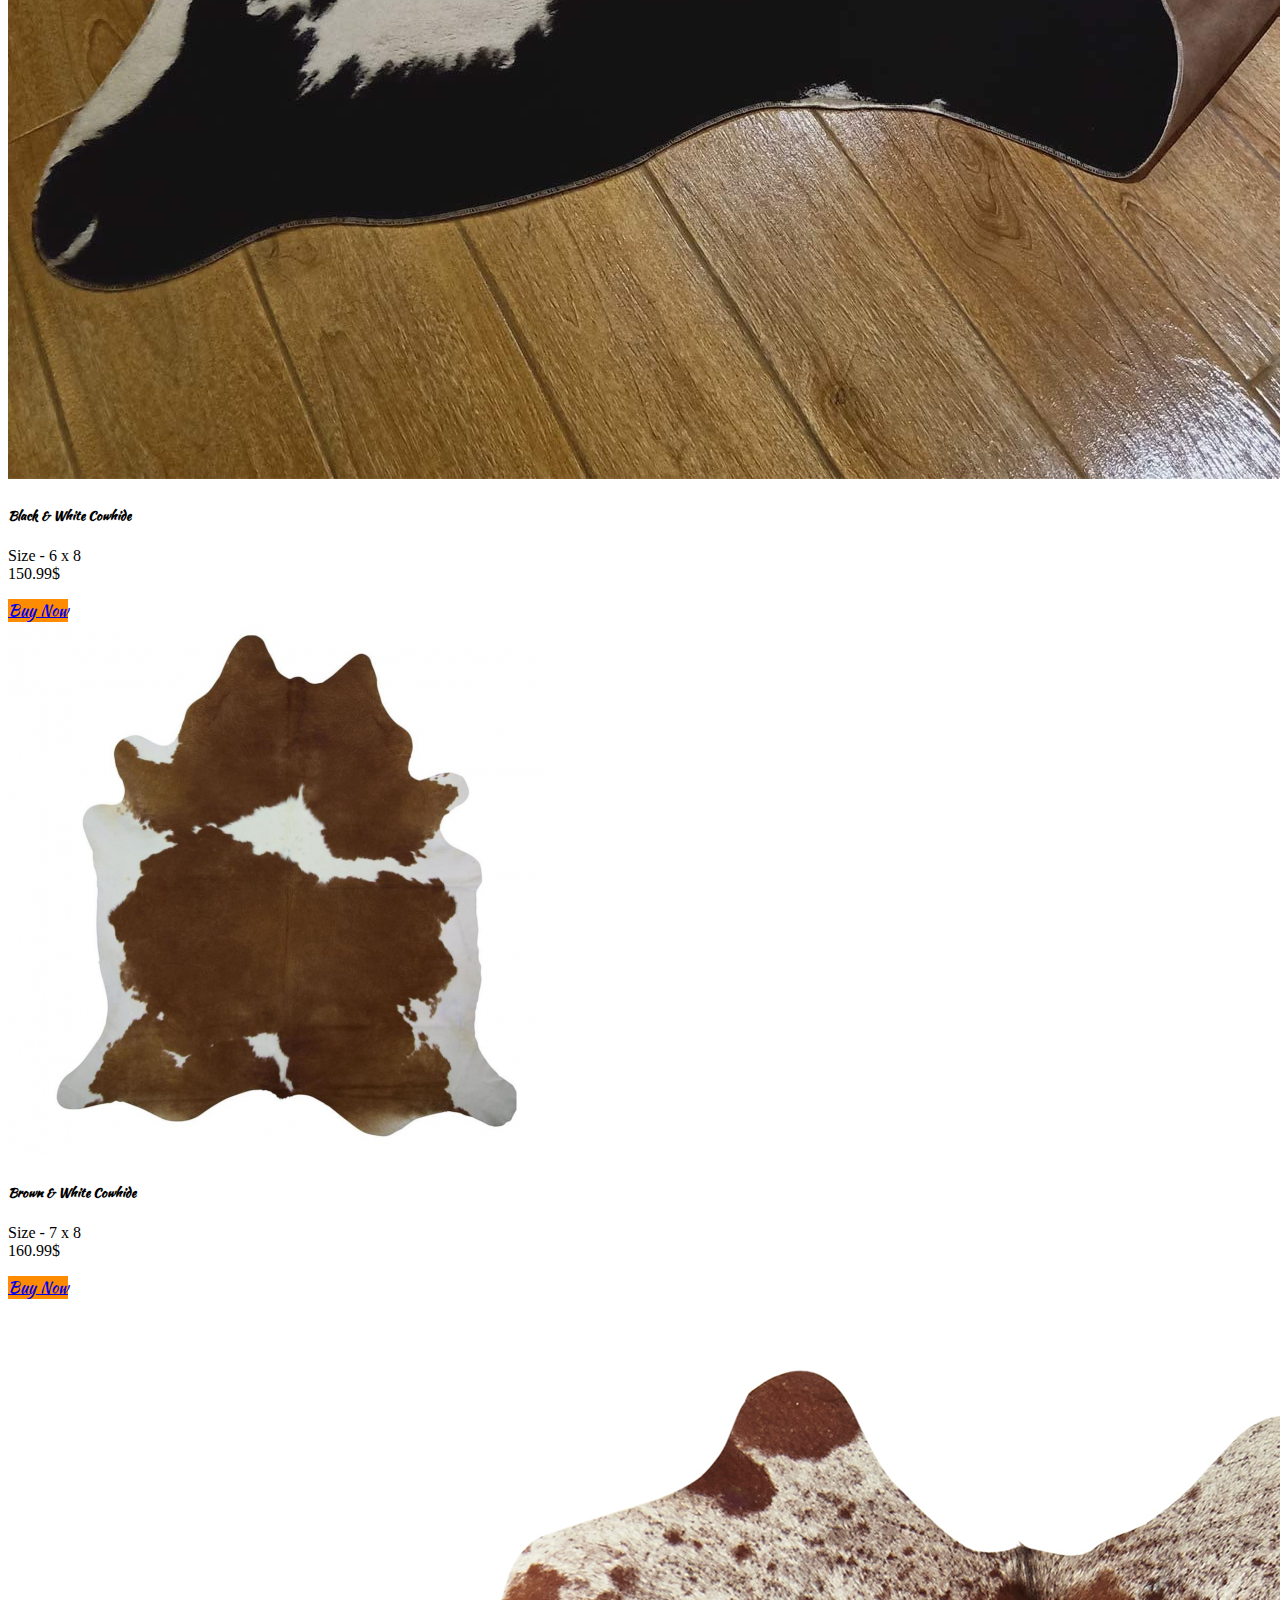
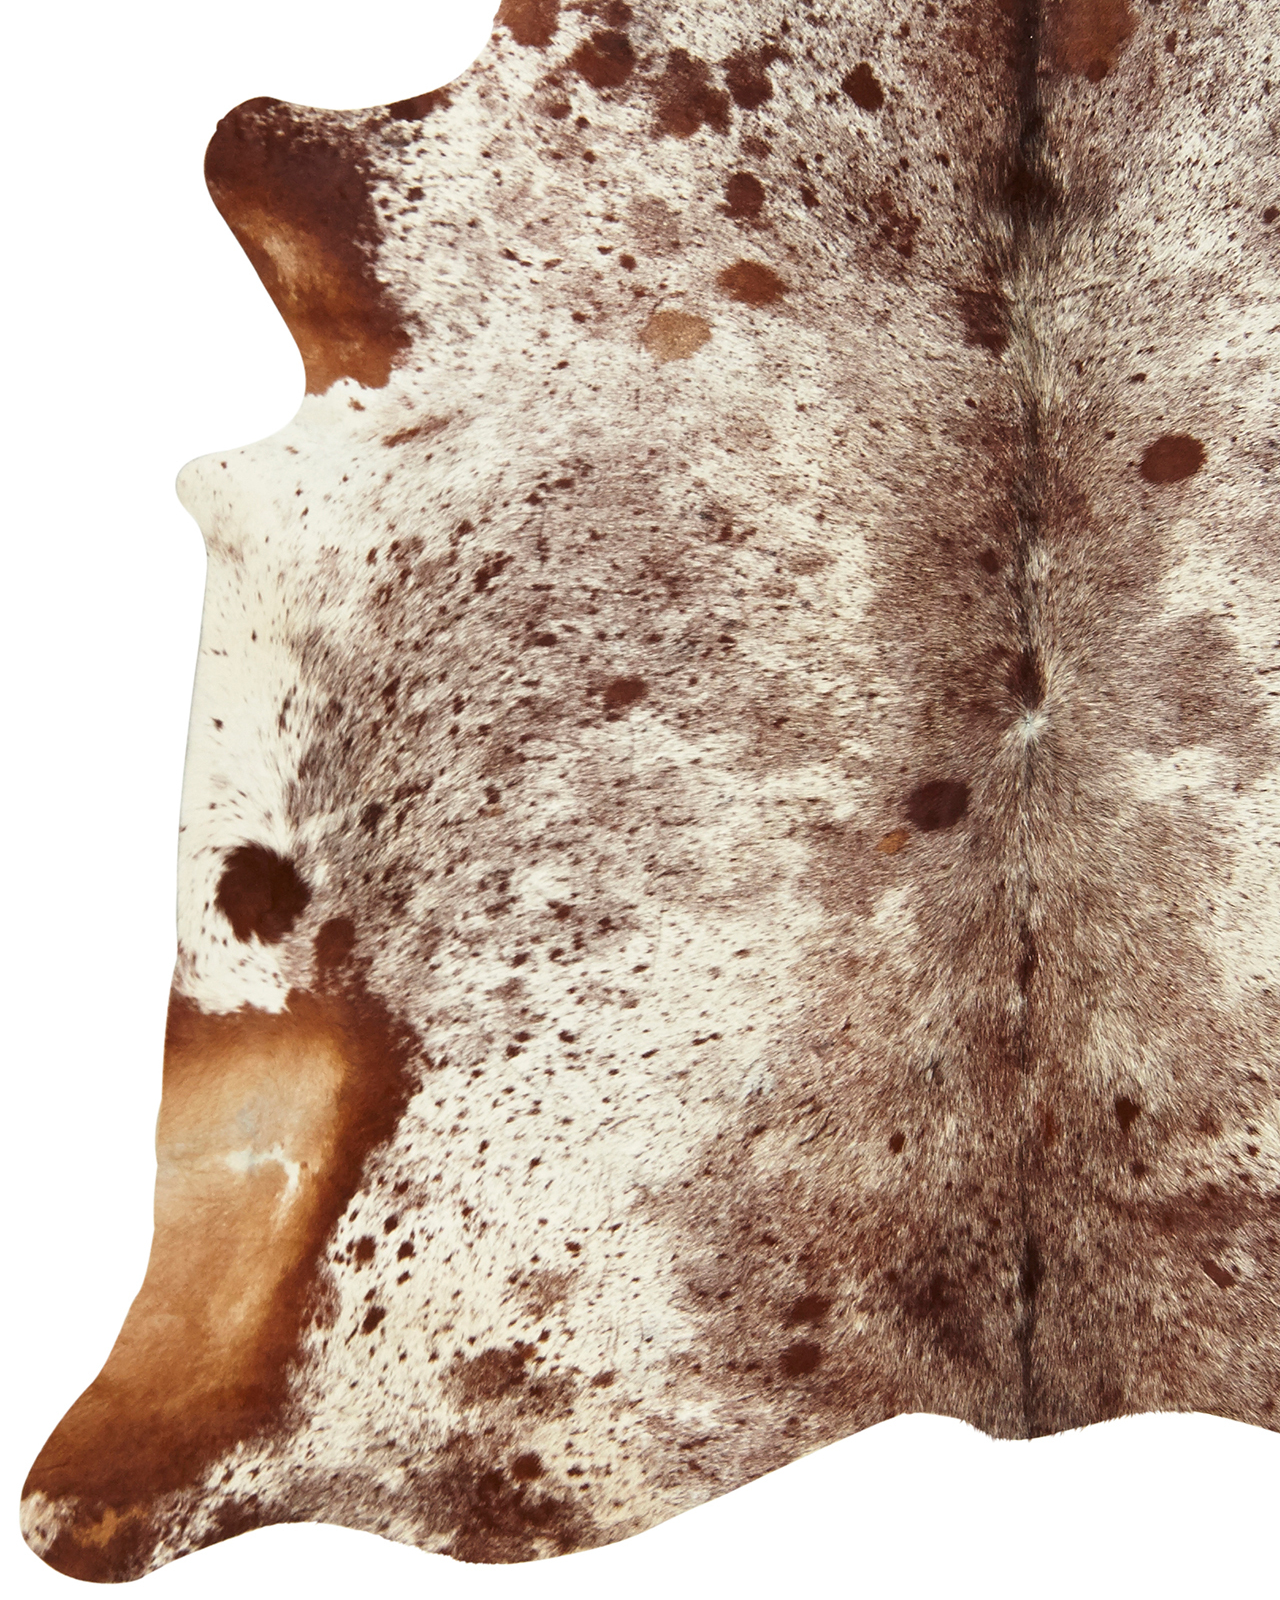
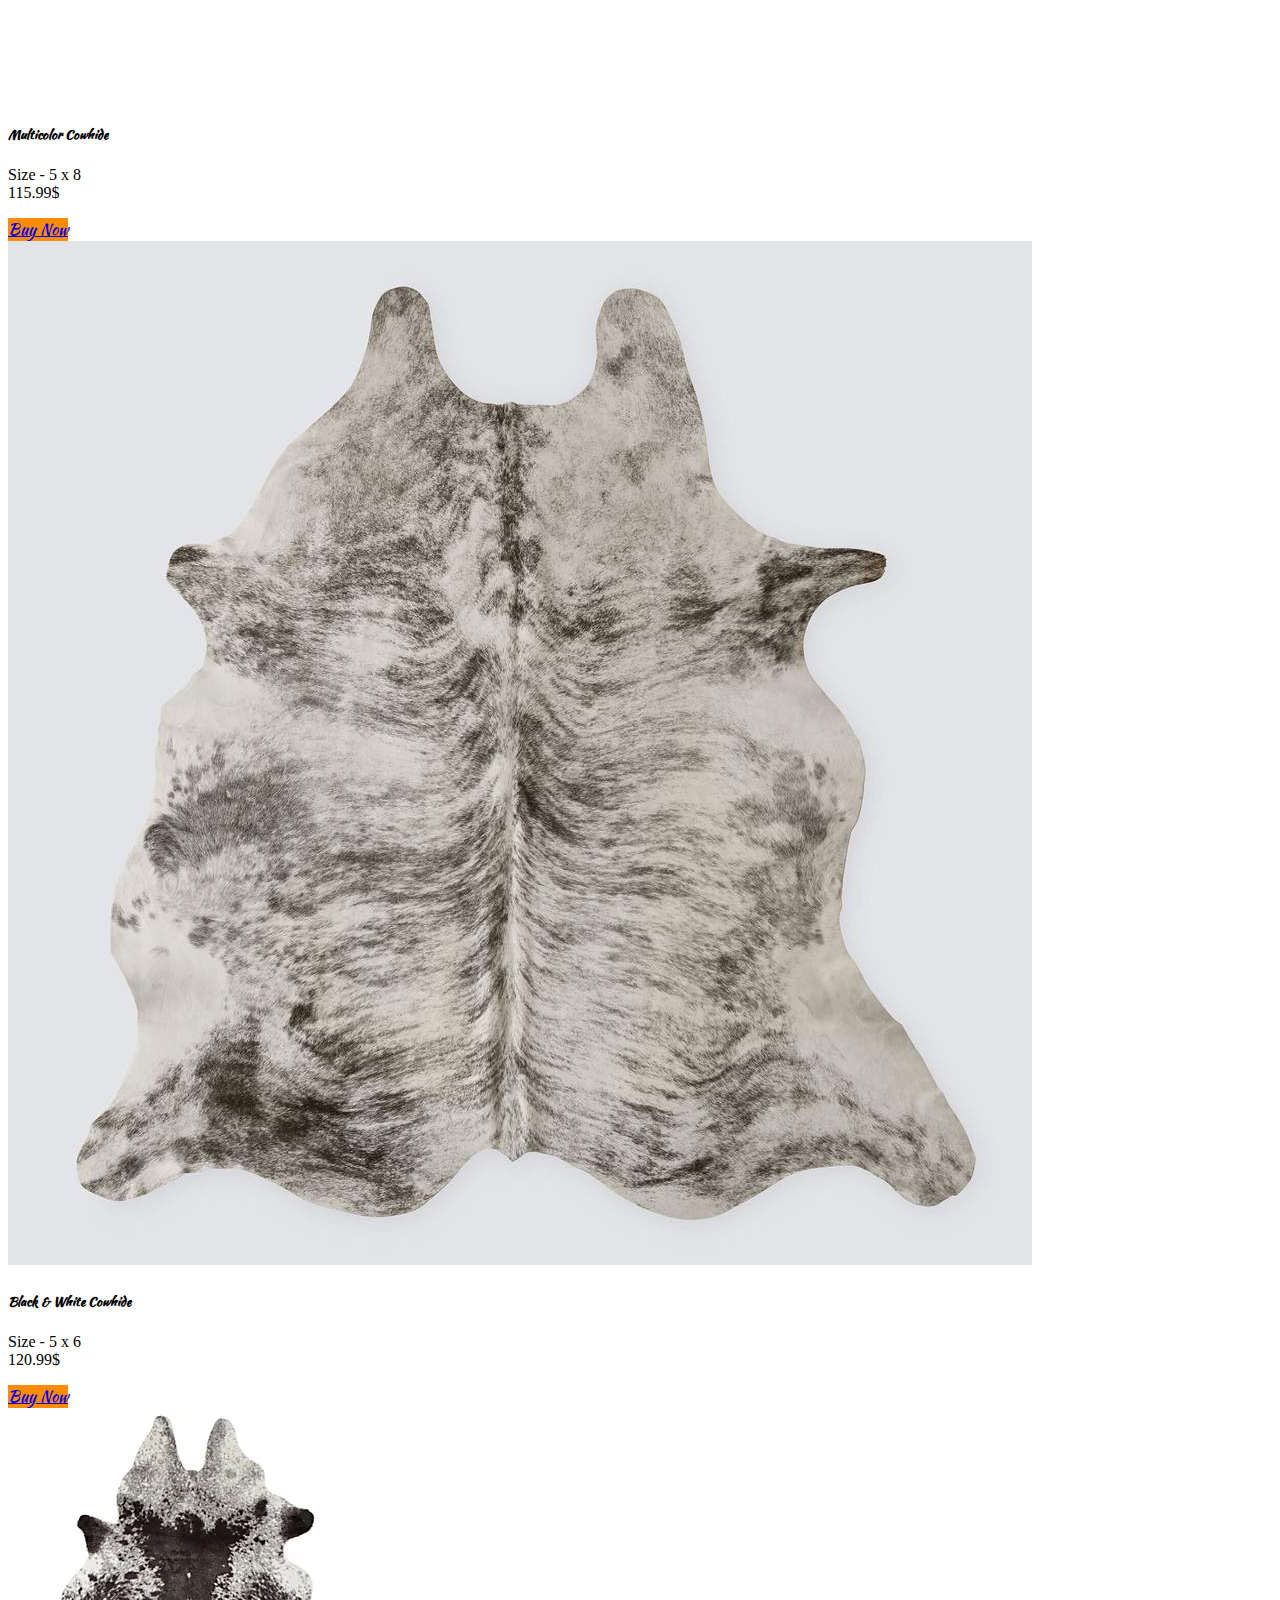
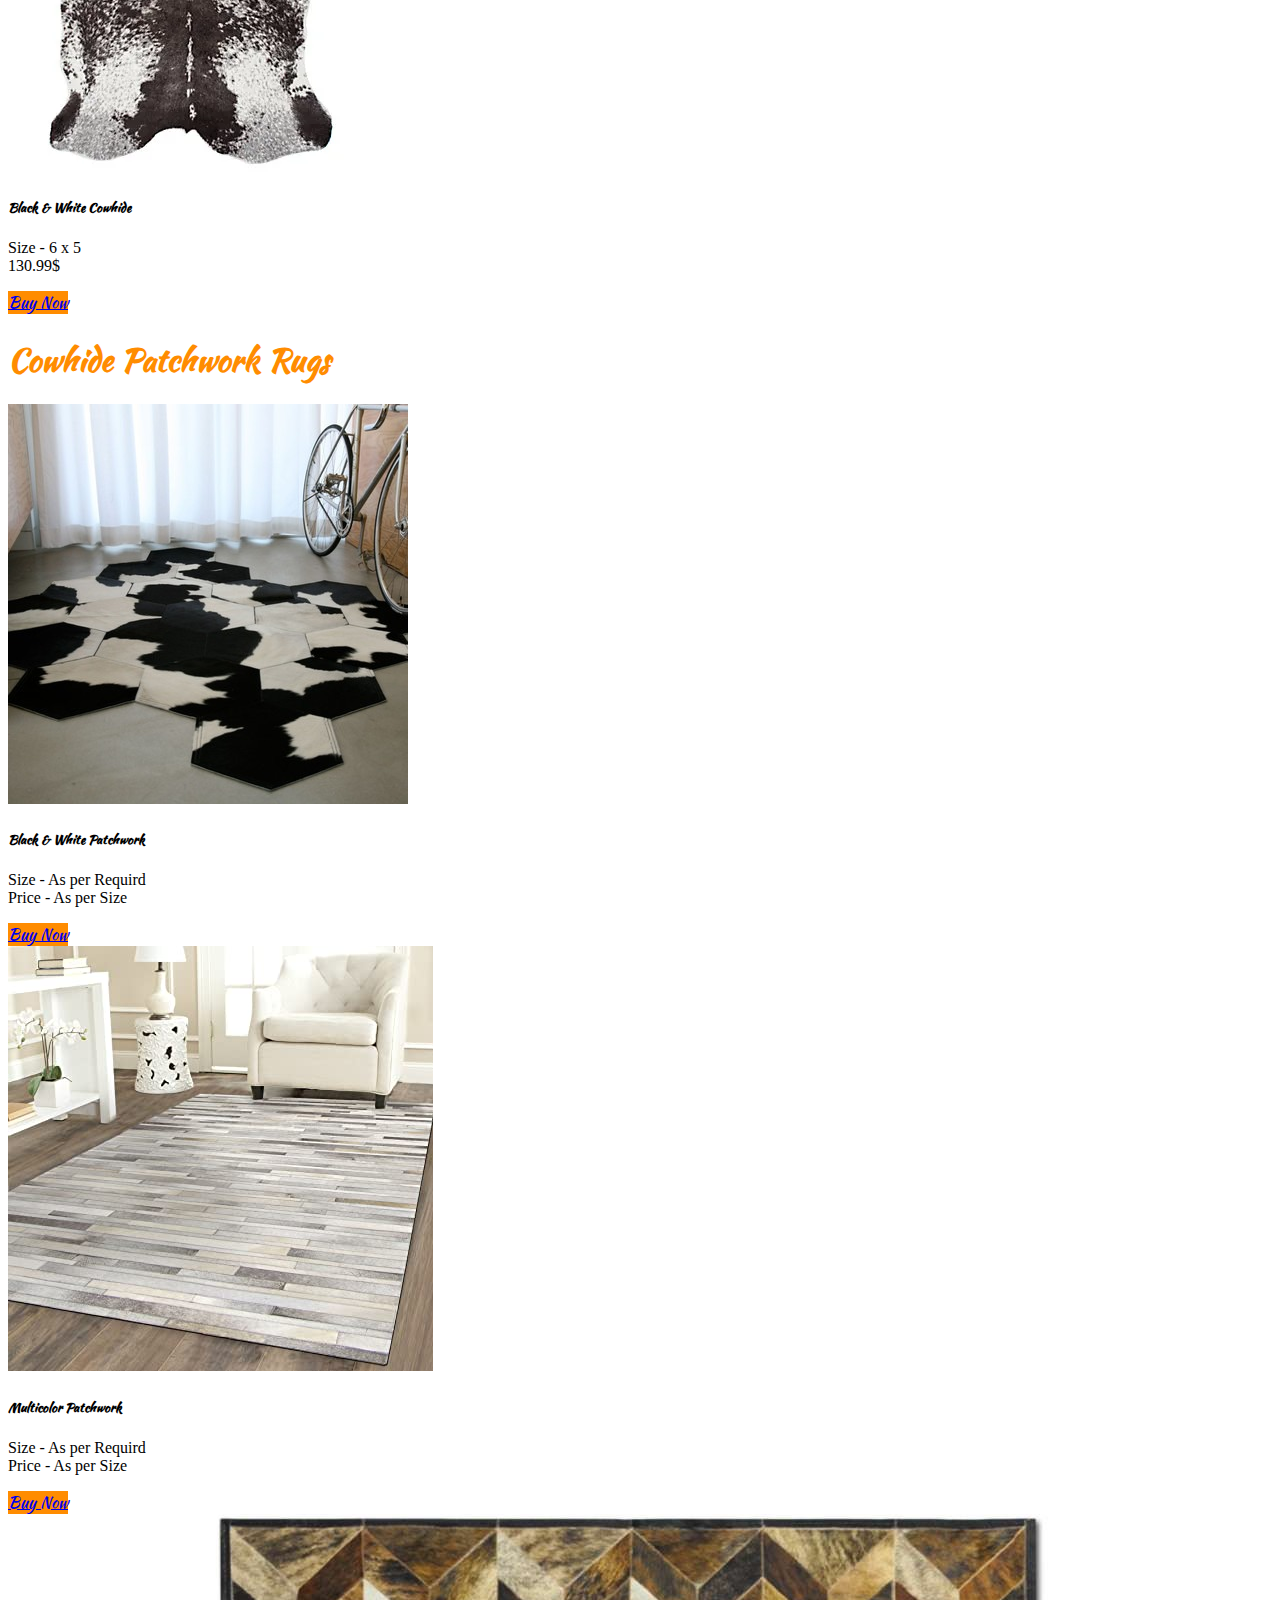
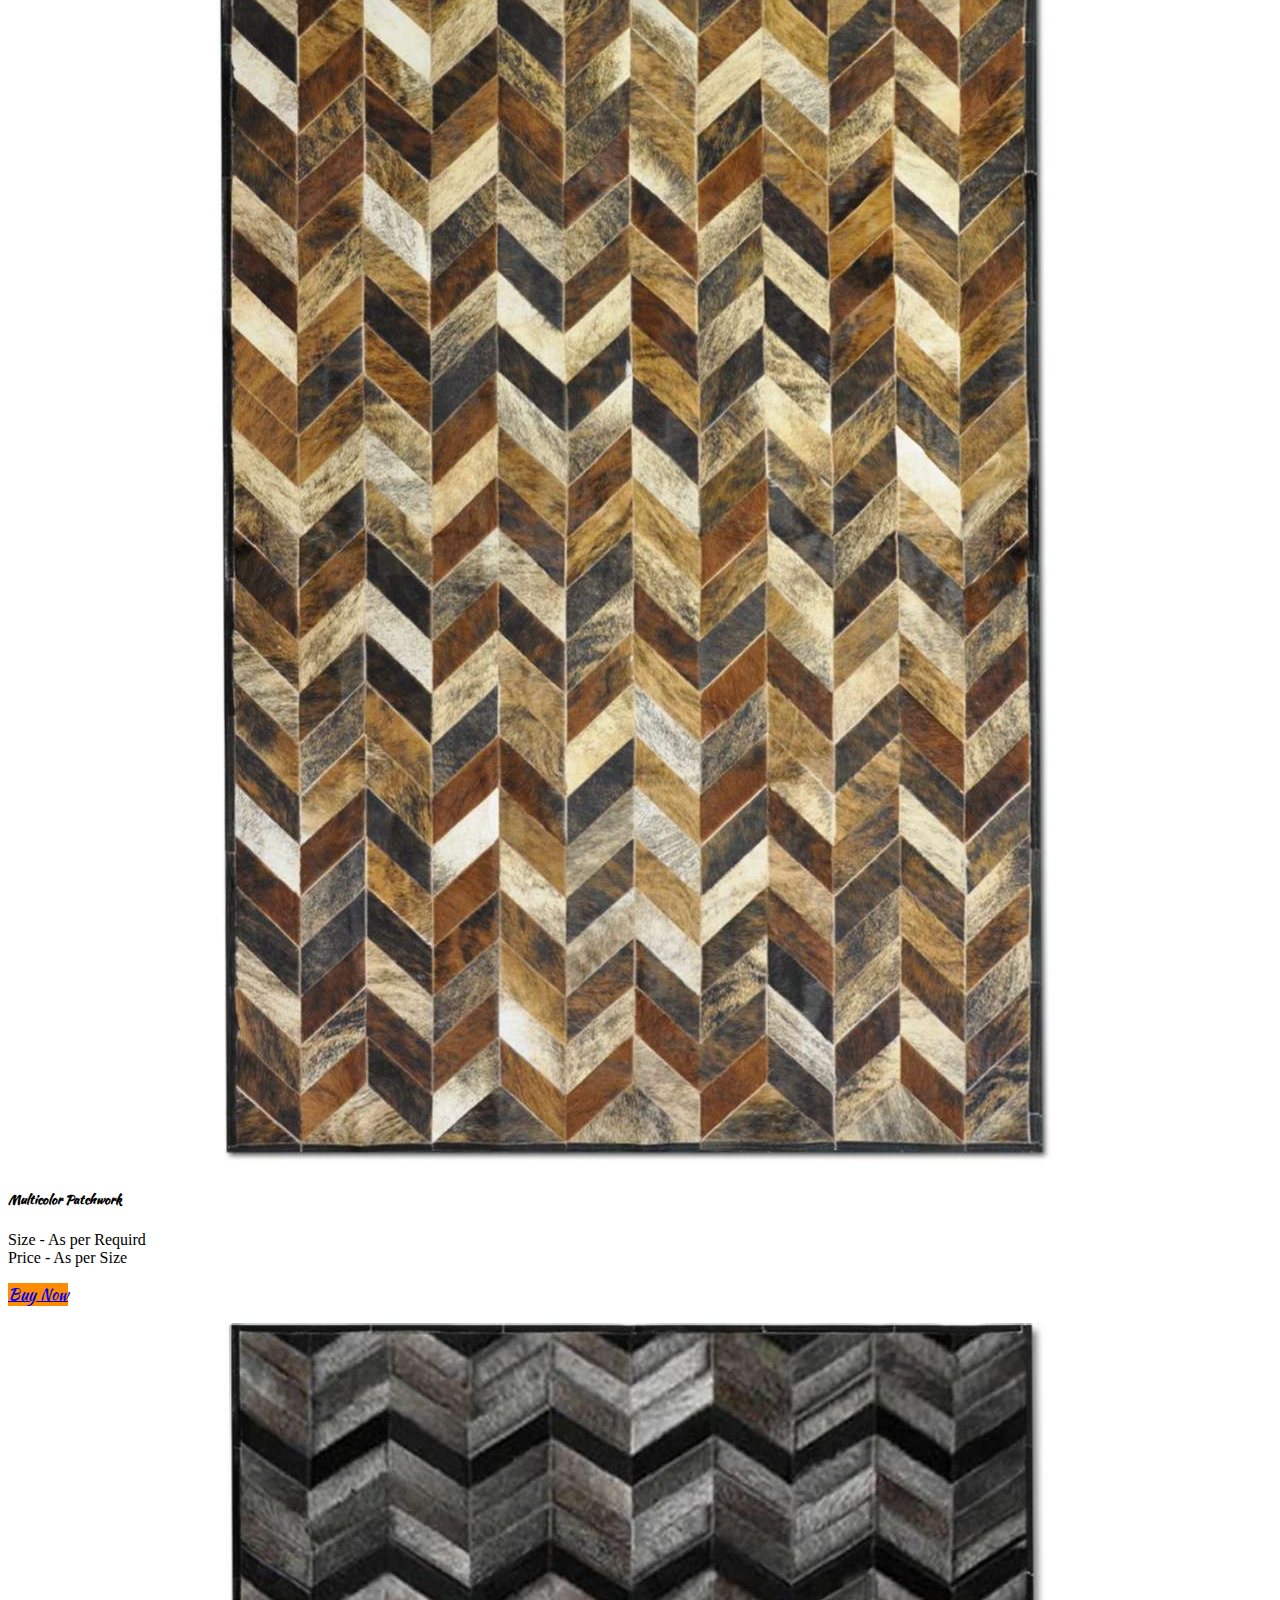
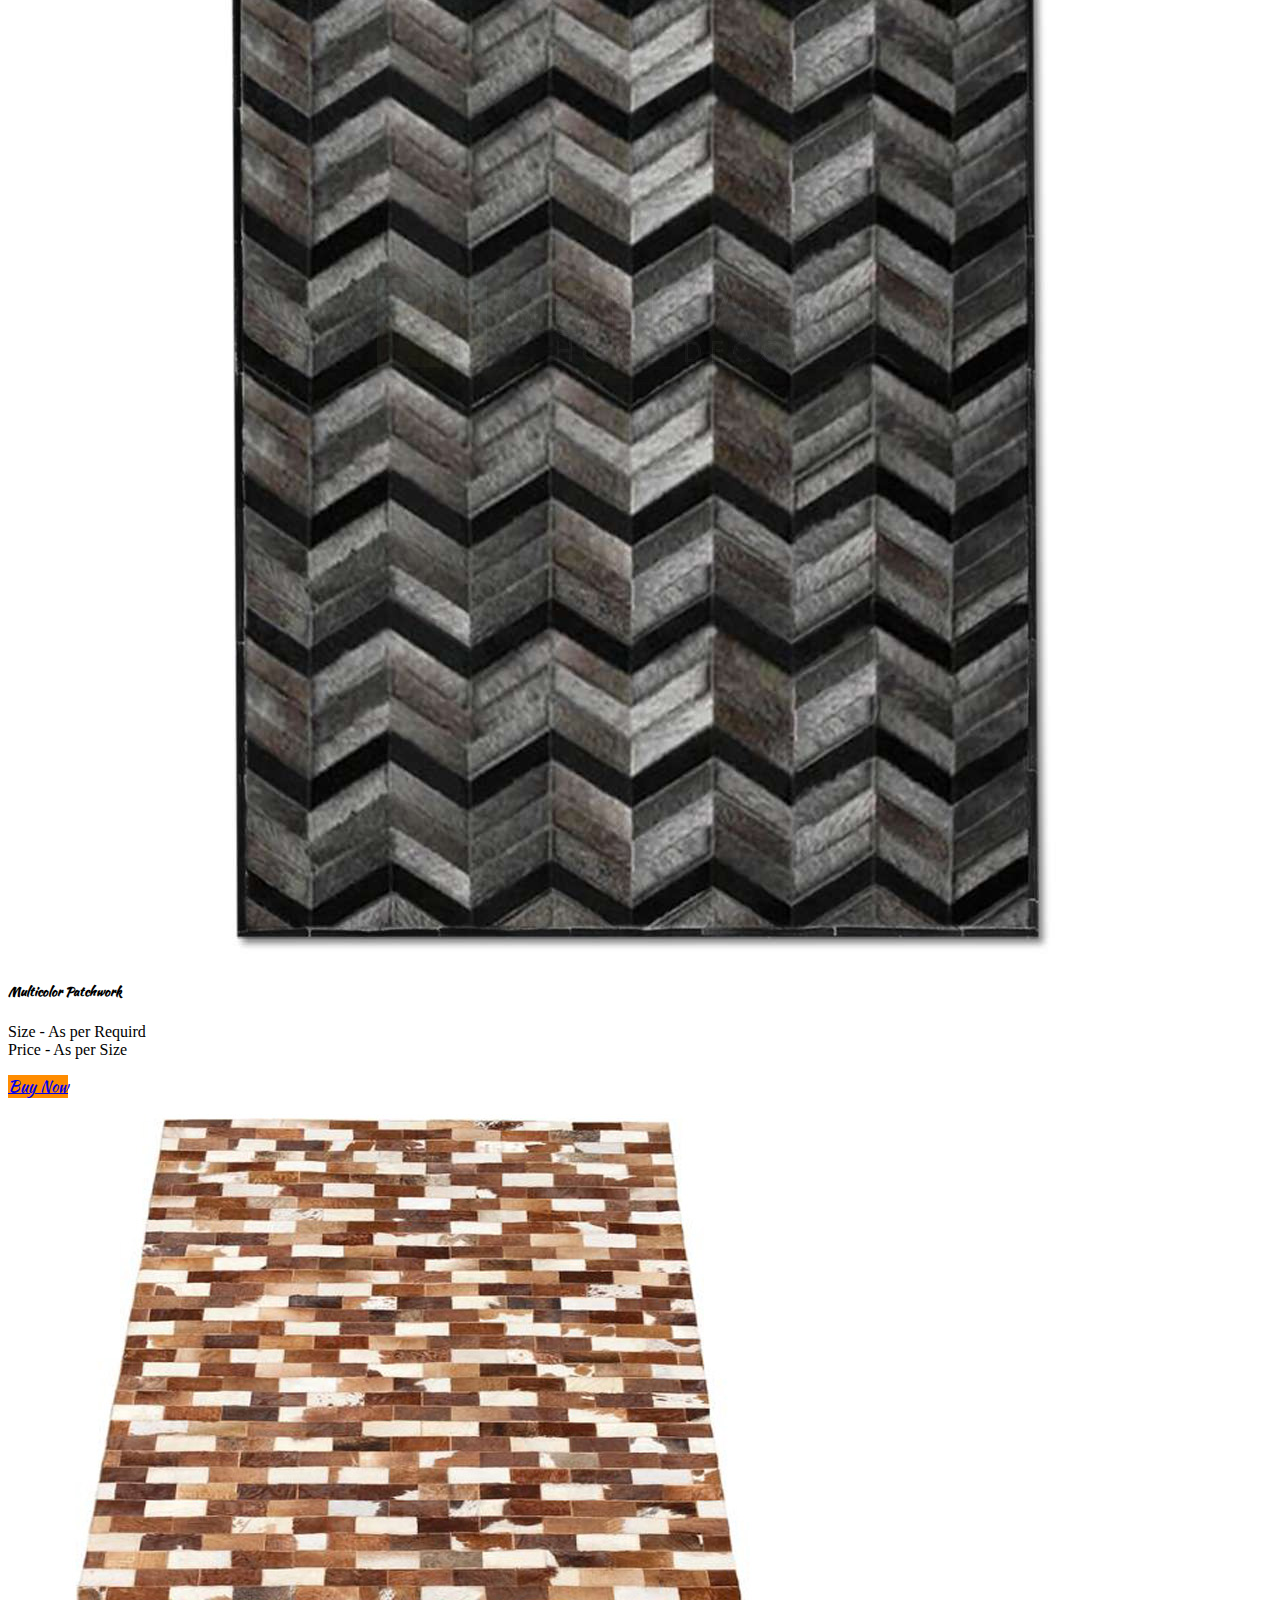
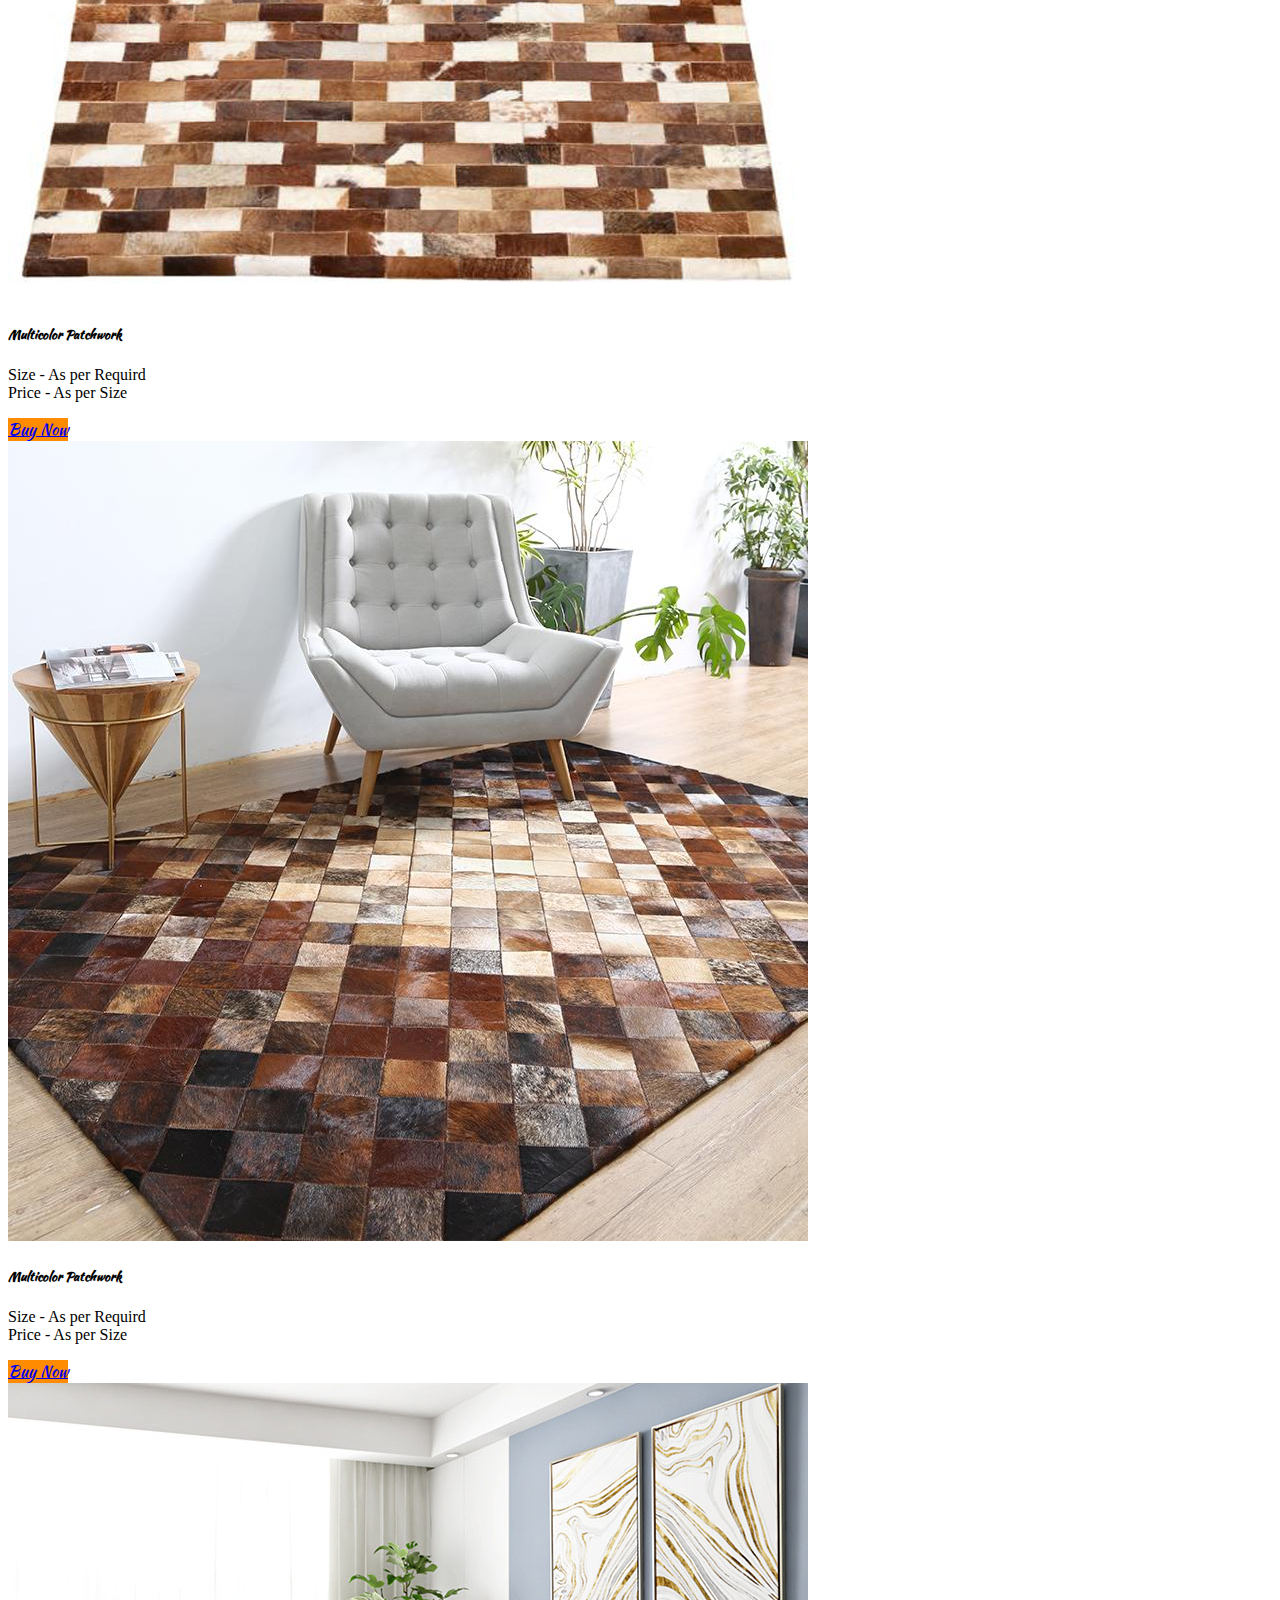
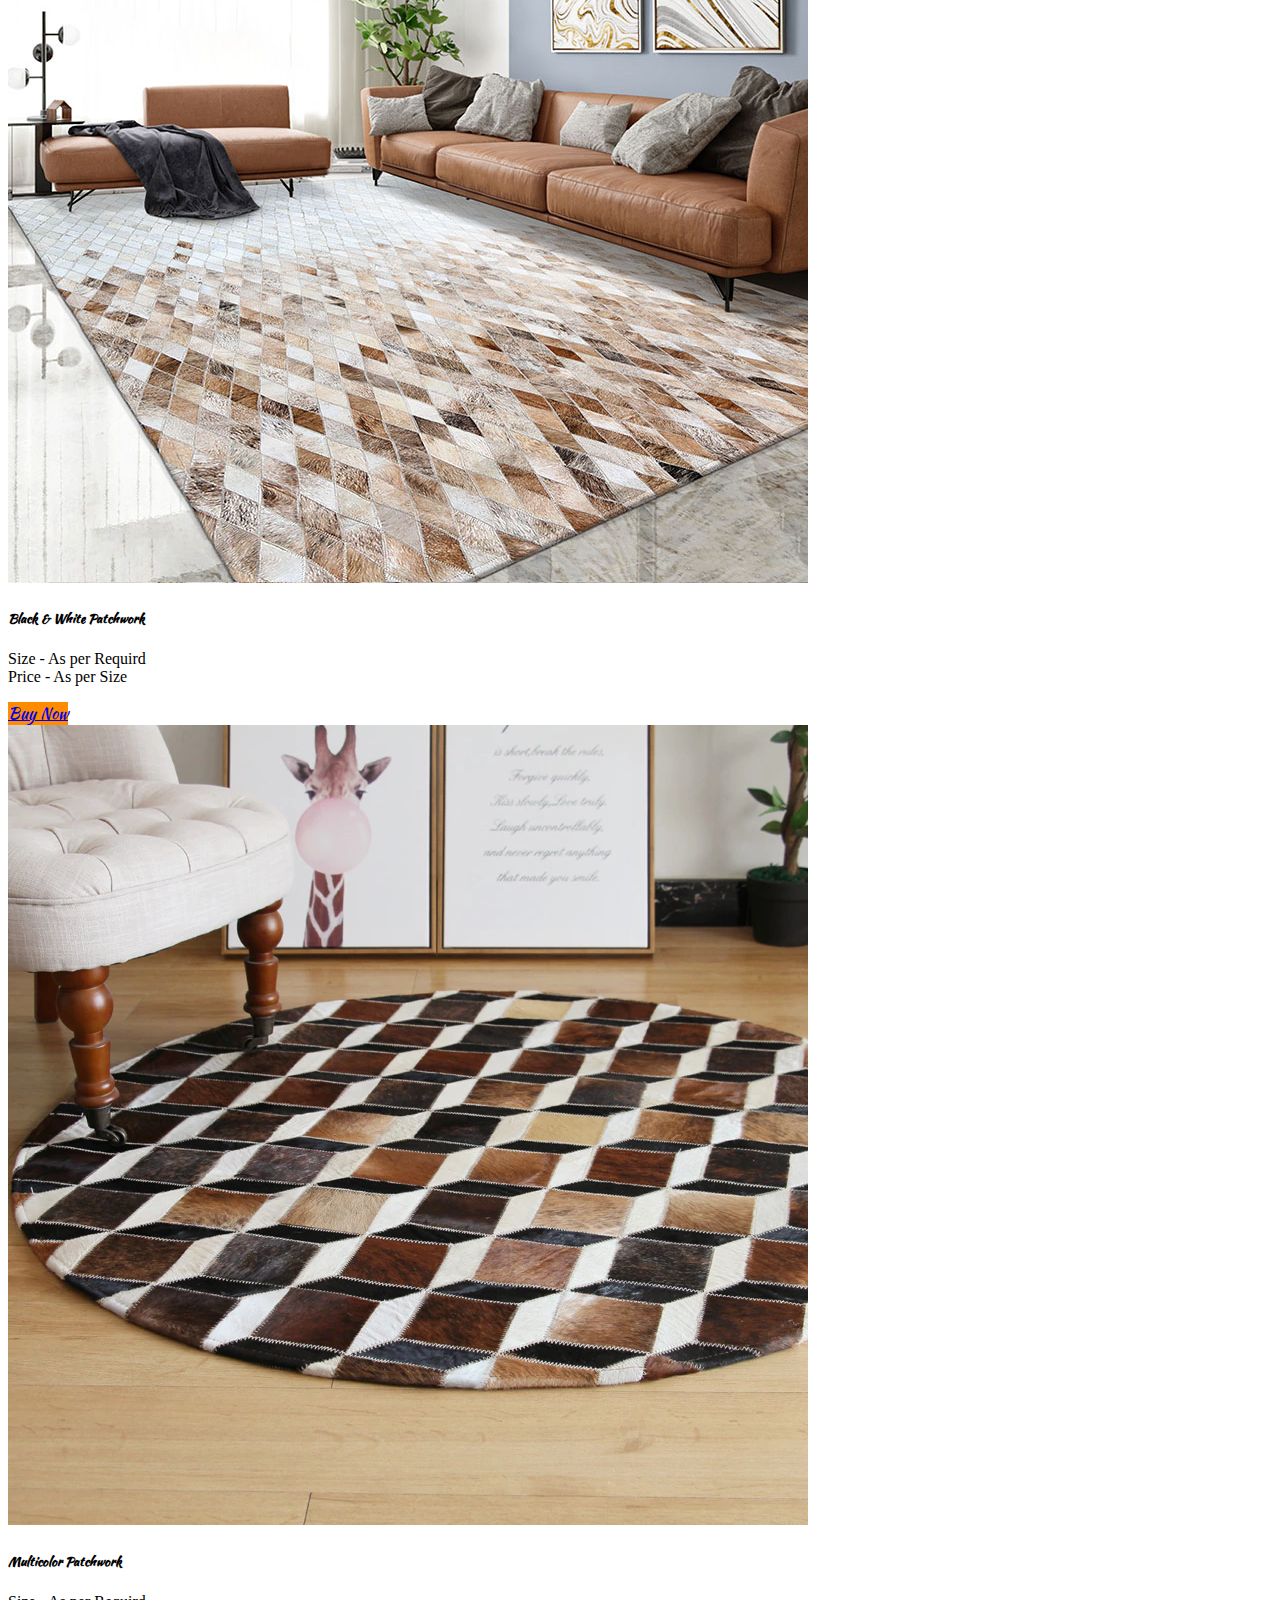
<file: shop.html>
<!DOCTYPE html>
<html lang="en">
<head>
    <meta charset="UTF-8">
    <meta name="viewport" content="width=device-width, initial-scale=1.0">
    <title>websitePractice</title>
    <link rel="stylesheet" href="https://stackpath.bootstrapcdn.com/bootstrap/4.5.0/css/bootstrap.min.css" integrity="sha384-9aIt2nRpC12Uk9gS9baDl411NQApFmC26EwAOH8WgZl5MYYxFfc+NcPb1dKGj7Sk" crossorigin="anonymous">
    <link rel="stylesheet" href="style.css">
    <link href="https://fonts.googleapis.com/css2?family=Kaushan+Script&display=swap" rel="stylesheet">
    <link rel="stylesheet" href="https://cdnjs.cloudflare.com/ajax/libs/font-awesome/4.7.0/css/font-awesome.min.css">

</head>

<body>
  <div>
    <nav class="navbar navbar-expand-lg navbar-light">
        <a class="navbar-brand" href="index.html">
            <img src="images/cowlogo1.png" alt="" class="logo">
            <span class="logo-text">Cowhide Rugs</span>
        </a>
        <button class="navbar-toggler" type="button" data-toggle="collapse" data-target="#navbarText" aria-controls="navbarText" aria-expanded="false" aria-label="Toggle navigation">
          <span class="navbar-toggler-icon"></span>
        </button>
        <div class="collapse navbar-collapse" id="navbarText">
            <ul class="navbar-nav mr-auto">
            </ul>
          <span class="navbar-text">
            <ul class="navbar-nav mr-auto">
                <li class="nav-item active">
                  <a class="nav-link" href="index.html">HOME <span class="sr-only">(current)</span></a>
                </li>
                <li class="nav-item">
                  <a class="nav-link" href="shop.html">SHOP</a>
                </li>
                <li class="nav-item">
                  <a class="nav-link" href="aboutus.html">ABOUT US</a>
                </li>
                <li class="nav-item">
                    <a class="nav-link" href="contactus.html">CONTACT US</a>
                  </li>
                  <li class="nav-item">
                    <a class="nav-link" href="#"><i class="fa fa-shopping-cart" aria-hidden="true"></i>
                    </a>
                  </li>
                  <li class="nav-item">
                    <a class="nav-link" href="#"><i class="fa fa-user-circle-o" aria-hidden="true"></i>

                    </a>
                  </li>
                  
              </ul>

          </span>
        </div>
  </nav>

  
  <div class="products-shop">
      <div class="container">
        <h1 class="text-center mt-5">Cowhide Rugs</h1>
          <div class="row mt-5">
              <div class="col-sm-12 col-md-6 col-lg-3">
                <div class="card" style="width: 17rem;">
                    <img src="images/cowhideshop01.jpg" class="card-img-top" alt="...">
                    <div class="card-body">
                      <h5 class="card-title">Brown & White Cowhide</h5>
                      <p class="card-text">Size - 5 x 5 <br> 130.99$</p>
                      <a href="#" class="btn btn-primary">Buy Now</a>
                    </div>
                  </div>
              </div>
              
              <div class="col-sm-12 col-md-6 col-lg-3">
                <div class="card" style="width: 17rem;">
                    <img src="images/cowhideshop05.jpg" class="card-img-top" alt="...">
                    <div class="card-body">
                      <h5 class="card-title">Black & White Cowhide</h5>
                      <p class="card-text">Size - 8 x 8 <br> 155.99$</p>
                      <a href="#" class="btn btn-primary">Buy Now</a>
                    </div>
                  </div>
              </div>
              <div class="col-sm-12 col-md-6 col-lg-3">
                <div class="card" style="width: 17rem;">
                    <img src="images/cowhideshop03.jpg" class="card-img-top" alt="...">
                    <div class="card-body">
                      <h5 class="card-title">Brown & White Cowhide</h5>
                      <p class="card-text">Size - 6 x 7 <br> 145.99$</p>
                      <a href="#" class="btn btn-primary">Buy Now</a>
                    </div>
                  </div>
              </div>
              <div class="col-sm-12 col-md-6 col-lg-3">
                <div class="card" style="width: 17rem;">
                    <img src="images/cowhideshop04.jpg" class="card-img-top" alt="...">
                    <div class="card-body">
                      <h5 class="card-title">Black & White Cowhide</h5>
                      <p class="card-text">Size - 6 x 8 <br> 150.99$</p>
                      <a href="#" class="btn btn-primary">Buy Now</a>
                    </div>
                  </div>
              </div>
          </div>


          <div class="row mt-5">
            <div class="col-sm-12 col-md-6 col-lg-3">
              <div class="card" style="width: 17rem;">
                  <img src="images/cowhideshop10.jpg" class="card-img-top" alt="...">
                  <div class="card-body">
                    <h5 class="card-title">Brown & White Cowhide</h5>
                    <p class="card-text">Size - 7 x 8 <br> 160.99$</p>
                    <a href="#" class="btn btn-primary">Buy Now</a>
                  </div>
                </div>
            </div>
            
            <div class="col-sm-12 col-md-6 col-lg-3">
              <div class="card" style="width: 17rem;">
                  <img src="images/cowhideshop07.jpg" class="card-img-top" alt="...">
                  <div class="card-body">
                    <h5 class="card-title">Multicolor Cowhide</h5>
                    <p class="card-text">Size - 5 x 8 <br> 115.99$</p>
                    <a href="#" class="btn btn-primary">Buy Now</a>
                  </div>
                </div>
            </div>
            <div class="col-sm-12 col-md-6 col-lg-3">
              <div class="card" style="width: 17rem;">
                  <img src="images/cowhideshop08.jpg" class="card-img-top" alt="...">
                  <div class="card-body">
                    <h5 class="card-title">Black & White Cowhide</h5>
                    <p class="card-text">Size - 5 x 6 <br> 120.99$</p>
                    <a href="#" class="btn btn-primary">Buy Now</a>
                  </div>
                </div>
            </div>
            <div class="col-sm-12 col-md-6 col-lg-3">
              <div class="card" style="width: 17rem;">
                  <img src="images/cowhideshop09.jpg" class="card-img-top" alt="...">
                  <div class="card-body">
                    <h5 class="card-title">Black & White Cowhide</h5>
                    <p class="card-text">Size - 6 x 5 <br> 130.99$</p>
                    <a href="#" class="btn btn-primary">Buy Now</a>
                  </div>
                </div>
            </div>
        </div>



        <h1 class="text-center mt-5">Cowhide Patchwork Rugs</h1>
          <div class="row mt-5">
              <div class="col-sm-12 col-md-6 col-lg-3">
                <div class="card" style="width: 17rem;">
                    <img src="images/cowhide-patchwork06.jpg" class="card-img-top" alt="...">
                    <div class="card-body">
                      <h5 class="card-title">Black & White Patchwork</h5>
                      <p class="card-text">Size - As per Requird <br>Price - As per Size</p>
                      <a href="#" class="btn btn-primary">Buy Now</a>
                    </div>
                  </div>
              </div>
              
              <div class="col-sm-12 col-md-6 col-lg-3">
                <div class="card" style="width: 17rem;">
                    <img src="images/cowhide-patchwork02.jpg" class="card-img-top" alt="...">
                    <div class="card-body">
                      <h5 class="card-title">Multicolor Patchwork</h5>
                      <p class="card-text">Size - As per Requird <br>Price - As per Size</p>
                      <a href="#" class="btn btn-primary">Buy Now</a>
                    </div>
                  </div>
              </div>
              <div class="col-sm-12 col-md-6 col-lg-3">
                <div class="card" style="width: 17rem;">
                    <img src="images/cowhide-patchwork07.jpg" class="card-img-top" alt="...">
                    <div class="card-body">
                      <h5 class="card-title">Multicolor Patchwork</h5>
                      <p class="card-text">Size - As per Requird <br>Price - As per Size</p>
                      <a href="#" class="btn btn-primary">Buy Now</a>
                    </div>
                  </div>
              </div>
              <div class="col-sm-12 col-md-6 col-lg-3">
                <div class="card" style="width: 17rem;">
                    <img src="images/cowhide-patchwork05.jpg" class="card-img-top" alt="...">
                    <div class="card-body">
                      <h5 class="card-title">Multicolor Patchwork</h5>
                      <p class="card-text">Size - As per Requird <br>Price - As per Size</p>
                      <a href="#" class="btn btn-primary">Buy Now</a>
                    </div>
                  </div>
              </div>
          </div>



          
          <div class="row mt-5">
            <div class="col-sm-12 col-md-6 col-lg-3">
              <div class="card" style="width: 17rem;">
                  <img src="images/cowhide-patchwork14.jpg" class="card-img-top" alt="...">
                  <div class="card-body">
                    <h5 class="card-title">Multicolor Patchwork</h5>
                    <p class="card-text">Size - As per Requird <br>Price - As per Size</p>
                    <a href="#" class="btn btn-primary">Buy Now</a>
                  </div>
                </div>
            </div>
            
            <div class="col-sm-12 col-md-6 col-lg-3">
              <div class="card" style="width: 17rem;">
                  <img src="images/cowhide-patchwork09.jpg" class="card-img-top" alt="...">
                  <div class="card-body">
                    <h5 class="card-title">Multicolor Patchwork</h5>
                    <p class="card-text">Size - As per Requird <br>Price - As per Size</p>
                    <a href="#" class="btn btn-primary">Buy Now</a>
                  </div>
                </div>
            </div>
            <div class="col-sm-12 col-md-6 col-lg-3">
              <div class="card" style="width: 17rem;">
                  <img src="images/patchwork03.jpg" class="card-img-top" alt="...">
                  <div class="card-body">
                    <h5 class="card-title">Black & White Patchwork</h5>
                    <p class="card-text">Size - As per Requird <br>Price - As per Size</p>
                    <a href="#" class="btn btn-primary">Buy Now</a>
                  </div>
                </div>
            </div>
            <div class="col-sm-12 col-md-6 col-lg-3">
              <div class="card" style="width: 17rem;">
                  <img src="images/cowhide-patchwork11.jpg" class="card-img-top" alt="...">
                  <div class="card-body">
                    <h5 class="card-title">Multicolor Patchwork</h5>
                    <p class="card-text">Size - As per Requird <br>Price - As per Size</p>
                    <a href="#" class="btn btn-primary">Buy Now</a>
                  </div>
                </div>
            </div>
        </div>



        <h1 class="text-center mt-5">Cowhide Cushions & Bags</h1>
        <div class="row mt-5">
          <div class="col-sm-12 col-md-6 col-lg-3">
            <div class="card" style="width: 17rem;">
                <img src="images/cowhide-cousins-06.jpg" class="card-img-top" alt="...">
                <div class="card-body">
                  <h5 class="card-title">Black & White Cushions</h5>
                  <p class="card-text">Size - As per Requird <br>Price - As per Size</p>
                  <a href="#" class="btn btn-primary">Buy Now</a>
                </div>
              </div>
          </div>
          
          <div class="col-sm-12 col-md-6 col-lg-3">
            <div class="card" style="width: 17rem;">
                <img src="images/cowhide-cousins-02.jpg" class="card-img-top" alt="...">
                <div class="card-body">
                  <h5 class="card-title">Brown & White Cushions</h5>
                  <p class="card-text">Size - As per Requird <br>Price - As per Size</p>
                  <a href="#" class="btn btn-primary">Buy Now</a>
                </div>
              </div>
          </div>
          <div class="col-sm-12 col-md-6 col-lg-3">
            <div class="card" style="width: 17rem;">
                <img src="images/cowhide-cousins-03.jpg" class="card-img-top" alt="...">
                <div class="card-body">
                  <h5 class="card-title">Brown & White Cushions</h5>
                  <p class="card-text">Size - As per Requird <br>Price - As per Size</p>
                  <a href="#" class="btn btn-primary">Buy Now</a>
                </div>
              </div>
          </div>
          <div class="col-sm-12 col-md-6 col-lg-3">
            <div class="card" style="width: 17rem;">
                <img src="images/cowhide-cousins-04.jpg" class="card-img-top" alt="...">
                <div class="card-body">
                  <h5 class="card-title">Multicolor Cushions</h5>
                  <p class="card-text">Size - As per Requird <br>Price - As per Size</p>
                  <a href="#" class="btn btn-primary">Buy Now</a>
                </div>
              </div>
          </div>
      </div>



      <div class="row mt-5">
        <div class="col-sm-12 col-md-6 col-lg-3">
          <div class="card" style="width: 17rem;">
              <img src="images/cowhide-bags-01.jpg" class="card-img-top" alt="...">
              <div class="card-body">
                <h5 class="card-title">Brown & White Handbag</h5>
                <p class="card-text">Size - As per Requird <br>Price - As per Size</p>
                <a href="#" class="btn btn-primary">Buy Now</a>
              </div>
            </div>
        </div>
        
        <div class="col-sm-12 col-md-6 col-lg-3">
          <div class="card" style="width: 17rem;">
              <img src="images/cowhide-bags-02.jpg" class="card-img-top" alt="...">
              <div class="card-body">
                <h5 class="card-title">Black & White Handbag</h5>
                <p class="card-text">Size - As per Requird <br>Price - As per Size</p>
                <a href="#" class="btn btn-primary">Buy Now</a>
              </div>
            </div>
        </div>
        <div class="col-sm-12 col-md-6 col-lg-3">
          <div class="card" style="width: 17rem;">
              <img src="images/cowhide-bags-07.jpg" class="card-img-top" alt="...">
              <div class="card-body">
                <h5 class="card-title">Brown & White Bag</h5>
                <p class="card-text">Size - As per Requird <br>Price - As per Size</p>
                <a href="#" class="btn btn-primary">Buy Now</a>
              </div>
            </div>
        </div>
        <div class="col-sm-12 col-md-6 col-lg-3">
          <div class="card" style="width: 17rem;">
              <img src="images/cowhide-bags-04.jpg" class="card-img-top" alt="...">
              <div class="card-body">
                <h5 class="card-title">Multicolor Handbag</h5>
                <p class="card-text">Size - As per Requird <br>Price - As per Size</p>
                <a href="#" class="btn btn-primary">Buy Now</a>
              </div>
            </div>
        </div>
    </div>





      </div>
  </div>

    
  
  





<!-- Footer -->
<footer class="page-footer font-small unique-color-dark mt-5">

<div style="background-color: darkorange;">
  <div class="container">

    <!-- Grid row-->
    <div class="row py-4 d-flex align-items-center">

      <!-- Grid column -->
      <div class="col-md-6 col-lg-5 text-center text-md-left mb-4 mb-md-0">
        <h6 class="mb-0 footer-text">Get connected with us on social networks!</h6>
      </div>
      <!-- Grid column -->

      <!-- Grid column -->
      <div class="col-md-6 col-lg-7 text-center text-md-right">

        <!-- Facebook -->
        <a class="fb-ic">
          <i class="fa fa-facebook-f white-text mr-4"> </i>
        </a>
        <!-- Twitter -->
        <a class="tw-ic">
          <i class="fa fa-twitter white-text mr-4"> </i>
        </a>
        <!-- youtube +-->
        <a class="gplus-ic">
          <i class="fa fa-youtube white-text mr-4"> </i>
        </a>
        <!--Instagram-->
        <a class="ins-ic">
          <i class="fa fa-instagram white-text"> </i>
        </a>

      </div>
      <!-- Grid column -->

    </div>
    <!-- Grid row-->

  </div>
</div>

<!-- Footer Links -->
<div class="container text-center text-md-left mt-5 footer-text ">

  <!-- Grid row -->
  <div class="row mt-3">

    <!-- Grid column -->
    <div class="col-md-3 col-lg-4 col-xl-3 mx-auto mb-4">

      <!-- Content -->
      <h6 class="text-uppercase font-weight-bold">Cowhide Rugs</h6>
      <hr class="deep-purple accent-2 mb-4 mt-0 d-inline-block mx-auto" style="width: 60px;">
      <p>We offer high quality rugs, cowhide area rug and raw hide rug on wholesale rates. Our quality is premium and unmatchable.Our rugs are not artificially colored but natural only. Our focus is to produce and provide genuine and authentic cow skin rugs only.</p>

    </div>
    <!-- Grid column -->

    <!-- Grid column -->
    <div class="col-md-2 col-lg-2 col-xl-2 mx-auto mb-4">

      <!-- Links -->
      <h6 class="text-uppercase font-weight-bold">Products</h6>
      <hr class="deep-purple accent-2 mb-4 mt-0 d-inline-block mx-auto" style="width: 60px;">
      <p>
        <a href="shop.html">Cowhide Rugs</a>
      </p>
      <p>
        <a href="shop.html">Cowhide Patchwork Rugs</a>
      </p>
      <p>
        <a href="shop.html">Cowhide Bags</a>
      </p>
      <p>
        <a href="shop.html">Cowhide Cushions</a>
      </p>

    </div>
    <!-- Grid column -->

    <!-- Grid column -->
    <div class="col-md-3 col-lg-2 col-xl-2 mx-auto mb-4">

      <!-- Links -->
      <h6 class="text-uppercase font-weight-bold">Useful links</h6>
      <hr class="deep-purple accent-2 mb-4 mt-0 d-inline-block mx-auto" style="width: 60px;">
      <p>
        <a href="#!">Your Account</a>
      </p>
      <p>
        <a href="#!">Become an Affiliate</a>
      </p>
      <p>
        <a href="#!">Shipping Rates</a>
      </p>
      <p>
        <a href="#!">Help</a>
      </p>

    </div>
    <!-- Grid column -->

    <!-- Grid column -->
    <div class="col-md-4 col-lg-3 col-xl-3 mx-auto mb-md-0 mb-4">

      <!-- Links -->
      <h6 class="text-uppercase font-weight-bold">Contact</h6>
      <hr class="deep-purple accent-2 mb-4 mt-0 d-inline-block mx-auto" style="width: 60px;">
      <p>
        <i class="fa fa-home mr-3"></i> Karachi, E-123 Block B,Pakistan</p>
      <p>
        <i class="fa fa-envelope mr-3"></i> info@cowhiderugs.com</p>
      <p>
        <i class="fa fa-phone mr-3"></i> + 92 300 2751636</p>
      <p>
        <i class="fa fa-print mr-3"></i> + 92 021 4512345 </p>

    </div>
    <!-- Grid column -->

  </div>
  <!-- Grid row -->

</div>
<!-- Footer Links -->

<!-- Copyright -->
<div class="footer-copyright text-center py-3">© 2020 Copyright:
  <a href="https://mdbootstrap.com/"> cowhiderugs.com</a>
</div>
<!-- Copyright -->

</footer>
<!-- Footer -->



</div>    

<script src="https://code.jquery.com/jquery-3.5.1.slim.min.js" integrity="sha384-DfXdz2htPH0lsSSs5nCTpuj/zy4C+OGpamoFVy38MVBnE+IbbVYUew+OrCXaRkfj" crossorigin="anonymous"></script>
<script src="https://cdn.jsdelivr.net/npm/popper.js@1.16.0/dist/umd/popper.min.js" integrity="sha384-Q6E9RHvbIyZFJoft+2mJbHaEWldlvI9IOYy5n3zV9zzTtmI3UksdQRVvoxMfooAo" crossorigin="anonymous"></script>
<script src="https://stackpath.bootstrapcdn.com/bootstrap/4.5.0/js/bootstrap.min.js" integrity="sha384-OgVRvuATP1z7JjHLkuOU7Xw704+h835Lr+6QL9UvYjZE3Ipu6Tp75j7Bh/kR0JKI" crossorigin="anonymous"></script>
</body>
</html>
</file>
<file: style.css>
.nav-link{
    color: whitesmoke !important;
    font-family: 'Kaushan Script', cursive;
    font-weight: bold;
    text-shadow: 2px 2px 5px black;
}
.logo{
    width: 60px;
     
}
.logo-text{
    font-size: 30px;
    margin-left: 5px;
    color: whitesmoke !important;
    font-family: 'Kaushan Script', cursive;
    font-weight: bold;
    text-shadow: 2px 2px 5px black;
    

}
.logo-text:hover{
    color: black !important;
}
.fa-shopping-cart, .fa-user-circle-o{
    font-size: 25px !important;
}
.navbar ul li a:hover{
    border-radius: 50px;
    color: black !important;
    text-decoration: none;
}
.navbar{
    height:auto;
    background-color: darkorange;
}
.mein-heading{
    margin-top: 30px;
    font-family: 'Kaushan Script', cursive;
}
.sub-heading, .main-para{
    font-family: 'Kaushan Script', cursive;
    font-size: 20px;
    margin-top: 20px;
    
}
.main-para{
    word-spacing: 10px;

}
h5, h3{
    font-family: 'Kaushan Script', cursive; 
}
.btn{
    margin-top: 20px;
    background-color: darkorange;
    border: none;
    font-family: 'Kaushan Script', cursive; 
}
.btn:hover{
    background-color: black;
}
h2{
    color: darkorange;
    text-align: center;
    padding-top: 20px;
    font-family: 'Kaushan Script', cursive;
}
.footer-text{
    font-family: 'Kaushan Script', cursive;
}
h6{
    color: darkorange;
}
.contact, .about-us{
    margin-top: 100px;
    margin-bottom: 100px;
}
h4, h1{
    font-family: 'Kaushan Script', cursive;
    color: darkorange;
}
.about-us p{
    font-family: 'Kaushan Script', cursive;
    line-height: 40px;
}
.card{
    height: auto;
}
</file>
